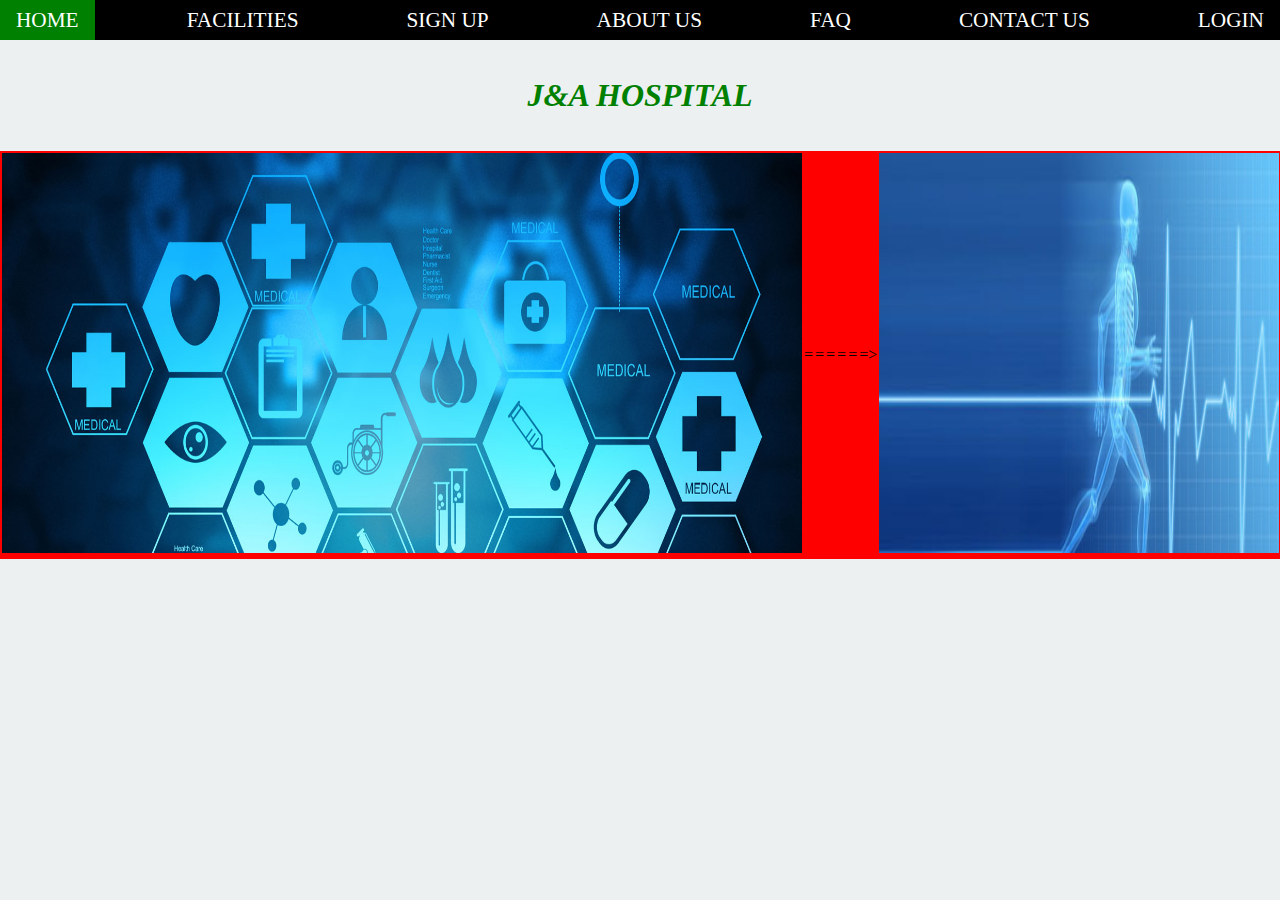
<file: index.html>
<!DOCTYPE html>
<html lang="en">
<head>
   <meta charset="UTF-8">
   <meta name="viewport" content="width=device-width, initial-scale=1.0">
   <title>Document</title>
   <link rel="stylesheet" href="addon/style.css">
</head>
<body>
   <nav>
      <ul>
      <li class='active'><a href='DAShomepage.jsp'>HOME</a></li>
      <li><a href='#'>FACILITIES</a></li>
      <li><a href='#'>SIGN UP</a>
         <ul>
            <li><a href='patientreg.jsp'>PATIENT</a></li>
            <li><a href='docreg.jsp'>DOCTOR</a></li>
            <li><a href='compounder_reg.jsp'>COMPOUNDER</a></li>
         </ul>
      </li>
      <li><a href='aboutus.jsp'>ABOUT US</a></li>
      <li><a href='#'>FAQ</a></li>
      <li><a href='contactus.jsp'>CONTACT US</a></li>
      <li><a href='login.jsp'>LOGIN</a></li>
      </ul>
      </nav>
      <section>
            <div style="z-index:-1;text-align:center">
            <h1 style="color:green"> <i><br>J&A HOSPITAL<br><br></i></h1>
            <div style="background-color:red">
               <table>
                  <tr><td><img src="b1.jpg" height="400" width="800"></td><td>=</td><td>=</td><td>=</td><td>=</td><td>=</td><td>=></td><td><img src="b4.jpg" height="400" width="400"></td></tr>
               </table>
            </div>
      </section>
</body>
</html>
</file>
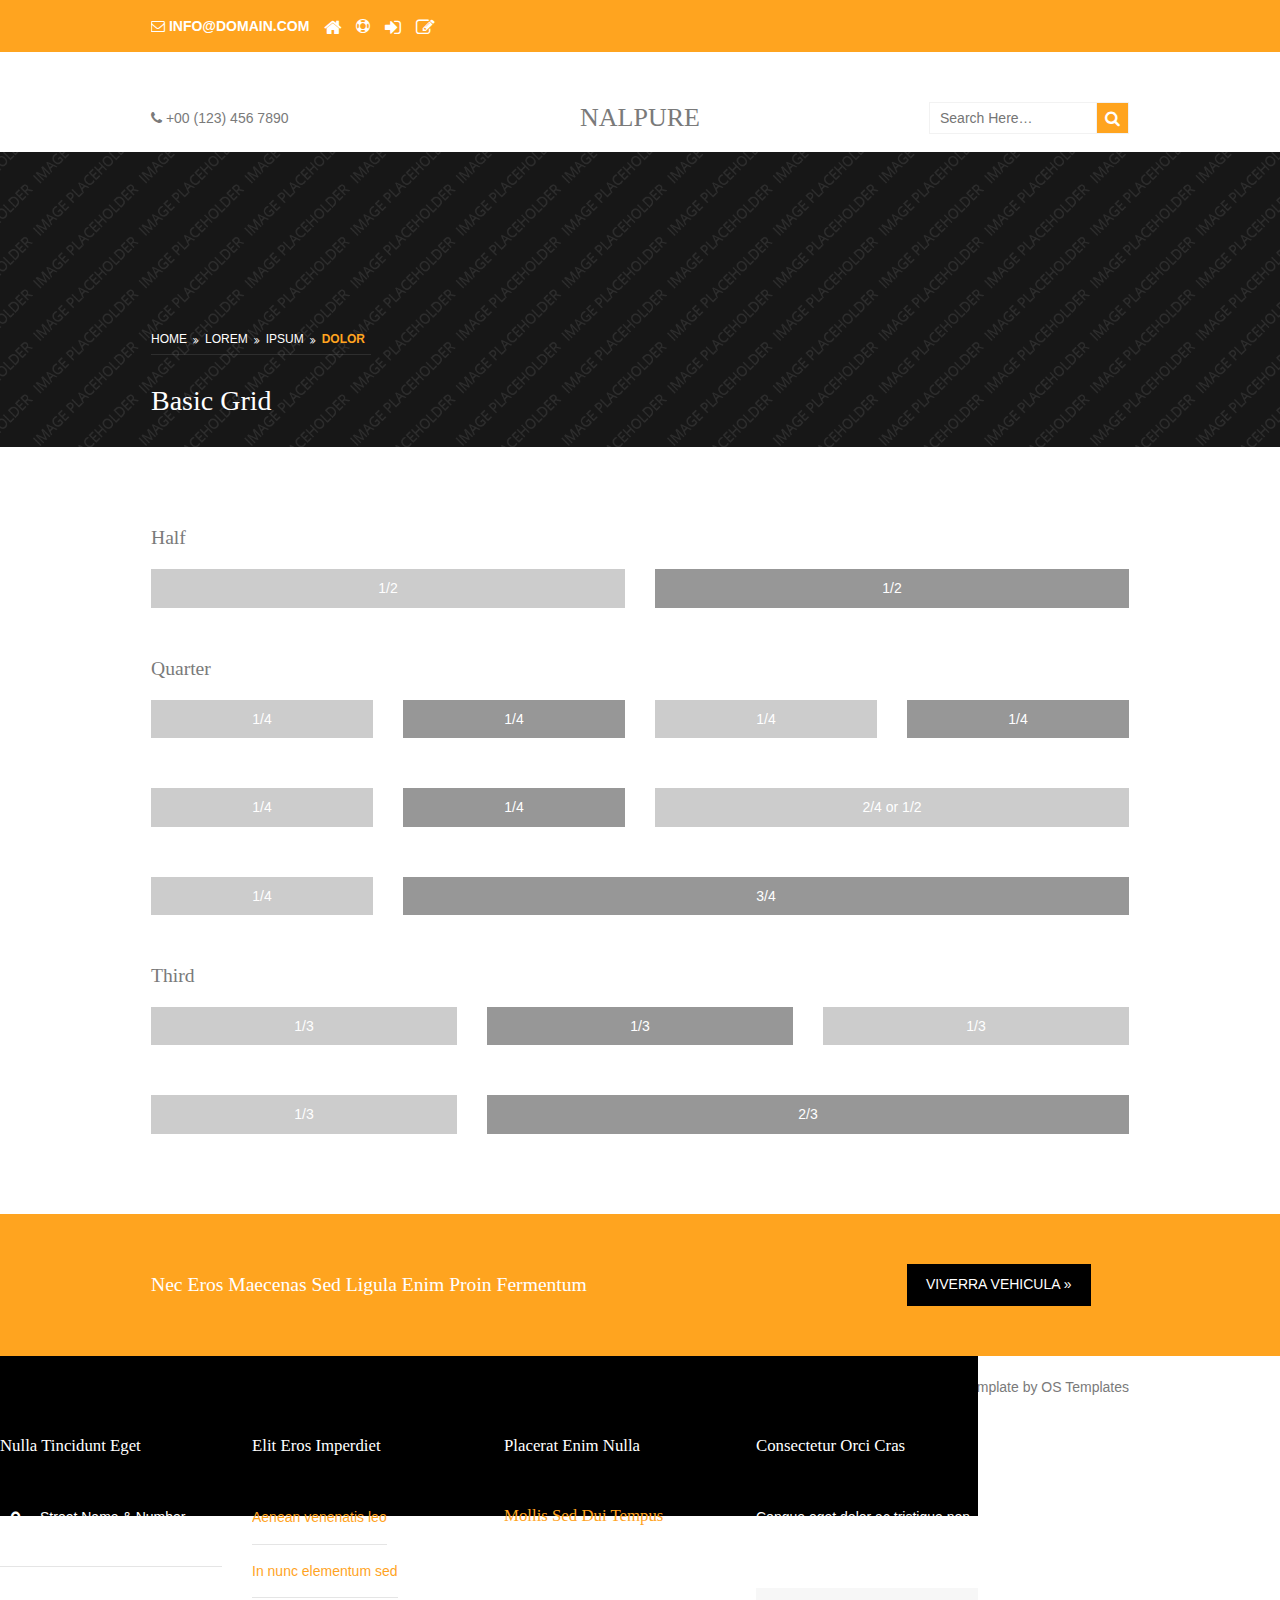
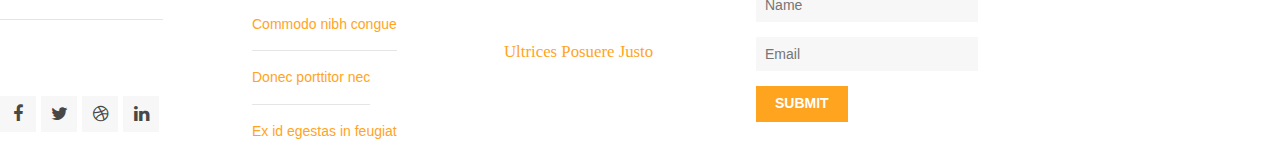
<file: pages/basic-grid.html>
<!DOCTYPE html>
<!--
Template Name: Nalpure
Author: <a href="https://www.os-templates.com/">OS Templates</a>
Author URI: https://www.os-templates.com/
Licence: Free to use under our free template licence terms
Licence URI: https://www.os-templates.com/template-terms
-->
<html lang="">
<!-- To declare your language - read more here: https://www.w3.org/International/questions/qa-html-language-declarations -->
<head>
<title>Nalpure | Pages | Basic Grid</title>
<meta charset="utf-8">
<meta name="viewport" content="width=device-width, initial-scale=1.0, maximum-scale=1.0, user-scalable=no">
<link href="../layout/styles/layout.css" rel="stylesheet" type="text/css" media="all">
<style type="text/css">
/* DEMO ONLY */
.container .demo{text-align:center;}
.container .demo div{padding:8px 0;}
.container .demo div:nth-child(odd){color:#FFFFFF; background:#CCCCCC;}
.container .demo div:nth-child(even){color:#FFFFFF; background:#979797;}
@media screen and (max-width:900px){.container .demo div{margin-bottom:0;}}
/* DEMO ONLY */
</style>
</head>
<body id="top">
<!-- ################################################################################################ -->
<!-- ################################################################################################ -->
<!-- ################################################################################################ -->
<div class="wrapper row0">
  <div id="topbar" class="hoc clear"> 
    <!-- ################################################################################################ -->
    <ul class="nospace">
      <li><i class="fa fa-envelope-o"></i> info@domain.com</li>
      <li><a href="../index.html"><i class="fa fa-lg fa-home"></i></a></li>
      <li><a href="#" title="Help Centre"><i class="fa fa-life-bouy"></i></a></li>
      <li><a href="#" title="Login"><i class="fa fa-lg fa-sign-in"></i></a></li>
      <li><a href="#" title="Sign Up"><i class="fa fa-lg fa-edit"></i></a></li>
    </ul>
    <!-- ################################################################################################ -->
  </div>
</div>
<!-- ################################################################################################ -->
<!-- ################################################################################################ -->
<!-- ################################################################################################ -->
<div class="wrapper row1">
  <header id="header" class="hoc clear">
    <section> 
      <!-- ################################################################################################ -->
      <div><i class="fa fa-phone"></i> +00 (123) 456 7890</div>
      <div>
        <h1 id="logo"><a href="../index.html">Nalpure</a></h1>
      </div>
      <div>
        <form class="clear" method="post" action="#">
          <fieldset>
            <legend>Search:</legend>
            <input type="search" value="" placeholder="Search Here&hellip;">
            <button class="fa fa-search" type="submit" title="Search"><em>Search</em></button>
          </fieldset>
        </form>
      </div>
      <!-- ################################################################################################ -->
    </section>
    <nav id="mainav"> 
      <!-- ################################################################################################ -->
      <ul class="clear">
        <li><a href="../index.html">Home</a></li>
        <li class="active"><a class="drop" href="#">Pages</a>
          <ul>
            <li><a href="gallery.html">Gallery</a></li>
            <li><a href="full-width.html">Full Width</a></li>
            <li><a href="sidebar-left.html">Sidebar Left</a></li>
            <li><a href="sidebar-right.html">Sidebar Right</a></li>
            <li class="active"><a href="basic-grid.html">Basic Grid</a></li>
          </ul>
        </li>
        <li><a class="drop" href="#">Dropdown</a>
          <ul>
            <li><a href="#">Level 2</a></li>
            <li><a class="drop" href="#">Level 2 + Drop</a>
              <ul>
                <li><a href="#">Level 3</a></li>
                <li><a href="#">Level 3</a></li>
                <li><a href="#">Level 3</a></li>
              </ul>
            </li>
            <li><a href="#">Level 2</a></li>
          </ul>
        </li>
        <li><a href="#">Link Text</a></li>
        <li><a href="#">Link Text</a></li>
        <li><a href="#">Link Text</a></li>
        <li><a href="#">Long Link Text</a></li>
      </ul>
      <!-- ################################################################################################ -->
    </nav>
  </header>
</div>
<!-- ################################################################################################ -->
<!-- ################################################################################################ -->
<!-- ################################################################################################ -->
<div class="bgded overlay" style="background-image:url('../images/demo/backgrounds/01.png');">
  <section id="breadcrumb" class="hoc clear"> 
    <!-- ################################################################################################ -->
    <ul>
      <li><a href="#">Home</a></li>
      <li><a href="#">Lorem</a></li>
      <li><a href="#">Ipsum</a></li>
      <li><a href="#">Dolor</a></li>
    </ul>
    <!-- ################################################################################################ -->
    <h6 class="heading">Basic Grid</h6>
    <!-- ################################################################################################ -->
  </section>
</div>
<!-- ################################################################################################ -->
<!-- ################################################################################################ -->
<!-- ################################################################################################ -->
<div class="wrapper row3">
  <main class="hoc container clear"> 
    <!-- main body -->
    <!-- ################################################################################################ -->
    <div class="content"> 
      <!-- ################################################################################################ -->
      <h2>Half</h2>
      <!-- ################################################################################################ -->
      <div class="group btmspace-50 demo">
        <div class="one_half first">1/2</div>
        <div class="one_half">1/2</div>
      </div>
      <!-- ################################################################################################ -->
      <h2>Quarter</h2>
      <!-- ################################################################################################ -->
      <div class="group btmspace-50 demo">
        <div class="one_quarter first">1/4</div>
        <div class="one_quarter">1/4</div>
        <div class="one_quarter">1/4</div>
        <div class="one_quarter">1/4</div>
      </div>
      <div class="group btmspace-50 demo">
        <div class="one_quarter first">1/4</div>
        <div class="one_quarter">1/4</div>
        <div class="two_quarter">2/4 or 1/2</div>
      </div>
      <div class="group btmspace-50 demo">
        <div class="one_quarter first">1/4</div>
        <div class="three_quarter">3/4</div>
      </div>
      <!-- ################################################################################################ -->
      <h2>Third</h2>
      <!-- ################################################################################################ -->
      <div class="group btmspace-50 demo">
        <div class="one_third first">1/3</div>
        <div class="one_third">1/3</div>
        <div class="one_third">1/3</div>
      </div>
      <div class="group demo">
        <div class="one_third first">1/3</div>
        <div class="two_third">2/3</div>
      </div>
      <!-- ################################################################################################ -->
    </div>
    <!-- ################################################################################################ -->
    <!-- / main body -->
    <div class="clear"></div>
  </main>
</div>
<!-- ################################################################################################ -->
<!-- ################################################################################################ -->
<!-- ################################################################################################ -->
<div class="wrapper coloured">
  <article class="hoc cta clear"> 
    <!-- ################################################################################################ -->
    <h6 class="three_quarter first">Nec eros maecenas sed ligula enim proin fermentum</h6>
    <footer class="one_quarter"><a class="btn" href="#">Viverra vehicula &raquo;</a></footer>
    <!-- ################################################################################################ -->
  </article>
</div>
<!-- ################################################################################################ -->
<!-- ################################################################################################ -->
<!-- ################################################################################################ -->
<div class="wrapper row4">
  <footer id="footer" class="hoc clear"> 
    <!-- ################################################################################################ -->
    <div class="one_quarter first">
      <h6 class="heading">Nulla tincidunt eget</h6>
      <ul class="nospace btmspace-30 linklist contact">
        <li><i class="fa fa-map-marker"></i>
          <address>
          Street Name &amp; Number, Town, Postcode/Zip
          </address>
        </li>
        <li><i class="fa fa-phone"></i> +00 (123) 456 7890</li>
        <li><i class="fa fa-envelope-o"></i> info@domain.com</li>
      </ul>
      <ul class="faico clear">
        <li><a class="faicon-facebook" href="#"><i class="fa fa-facebook"></i></a></li>
        <li><a class="faicon-twitter" href="#"><i class="fa fa-twitter"></i></a></li>
        <li><a class="faicon-dribble" href="#"><i class="fa fa-dribbble"></i></a></li>
        <li><a class="faicon-linkedin" href="#"><i class="fa fa-linkedin"></i></a></li>
      </ul>
    </div>
    <div class="one_quarter">
      <h6 class="heading">Elit eros imperdiet</h6>
      <ul class="nospace linklist">
        <li><a href="#">Aenean venenatis leo</a></li>
        <li><a href="#">In nunc elementum sed</a></li>
        <li><a href="#">Commodo nibh congue</a></li>
        <li><a href="#">Donec porttitor nec</a></li>
        <li><a href="#">Ex id egestas in feugiat</a></li>
      </ul>
    </div>
    <div class="one_quarter">
      <h6 class="heading">Placerat enim nulla</h6>
      <article class="btmspace-30">
        <h6 class="nospace font-x1"><a href="#">Mollis sed dui tempus</a></h6>
        <time class="smallfont" datetime="2045-04-06">Friday, 6<sup>th</sup> April 2045</time>
        <p>Fusce sodales hendrerit neque dictum porttitor curabitur&hellip;</p>
      </article>
      <article>
        <h6 class="nospace font-x1"><a href="#">Ultrices posuere justo</a></h6>
        <time class="smallfont" datetime="2045-04-05">Thursday, 5<sup>th</sup> April 2045</time>
        <p>Id tincidunt tellus consequat volutpat ut finibus libero&hellip;</p>
      </article>
    </div>
    <div class="one_quarter">
      <h6 class="heading">Consectetur orci cras</h6>
      <p class="nospace btmspace-15">Congue eget dolor ac tristique non sapien vulputate ornare enim eu egestas ipsum.</p>
      <form method="post" action="#">
        <fieldset>
          <legend>Newsletter:</legend>
          <input class="btmspace-15" type="text" value="" placeholder="Name">
          <input class="btmspace-15" type="text" value="" placeholder="Email">
          <button type="submit" value="submit">Submit</button>
        </fieldset>
      </form>
    </div>
    <!-- ################################################################################################ -->
  </footer>
</div>
<!-- ################################################################################################ -->
<!-- ################################################################################################ -->
<!-- ################################################################################################ -->
<div class="wrapper row5">
  <div id="copyright" class="hoc clear"> 
    <!-- ################################################################################################ -->
    <p class="fl_left">Copyright &copy; 2018 - All Rights Reserved - <a href="#">Domain Name</a></p>
    <p class="fl_right">Template by <a target="_blank" href="https://www.os-templates.com/" title="Free Website Templates">OS Templates</a></p>
    <!-- ################################################################################################ -->
  </div>
</div>
<!-- ################################################################################################ -->
<!-- ################################################################################################ -->
<!-- ################################################################################################ -->
<a id="backtotop" href="#top"><i class="fa fa-chevron-up"></i></a>
<!-- JAVASCRIPTS -->
<script src="../layout/scripts/jquery.min.js"></script>
<script src="../layout/scripts/jquery.backtotop.js"></script>
<script src="../layout/scripts/jquery.mobilemenu.js"></script>
</body>
</html>
</file>
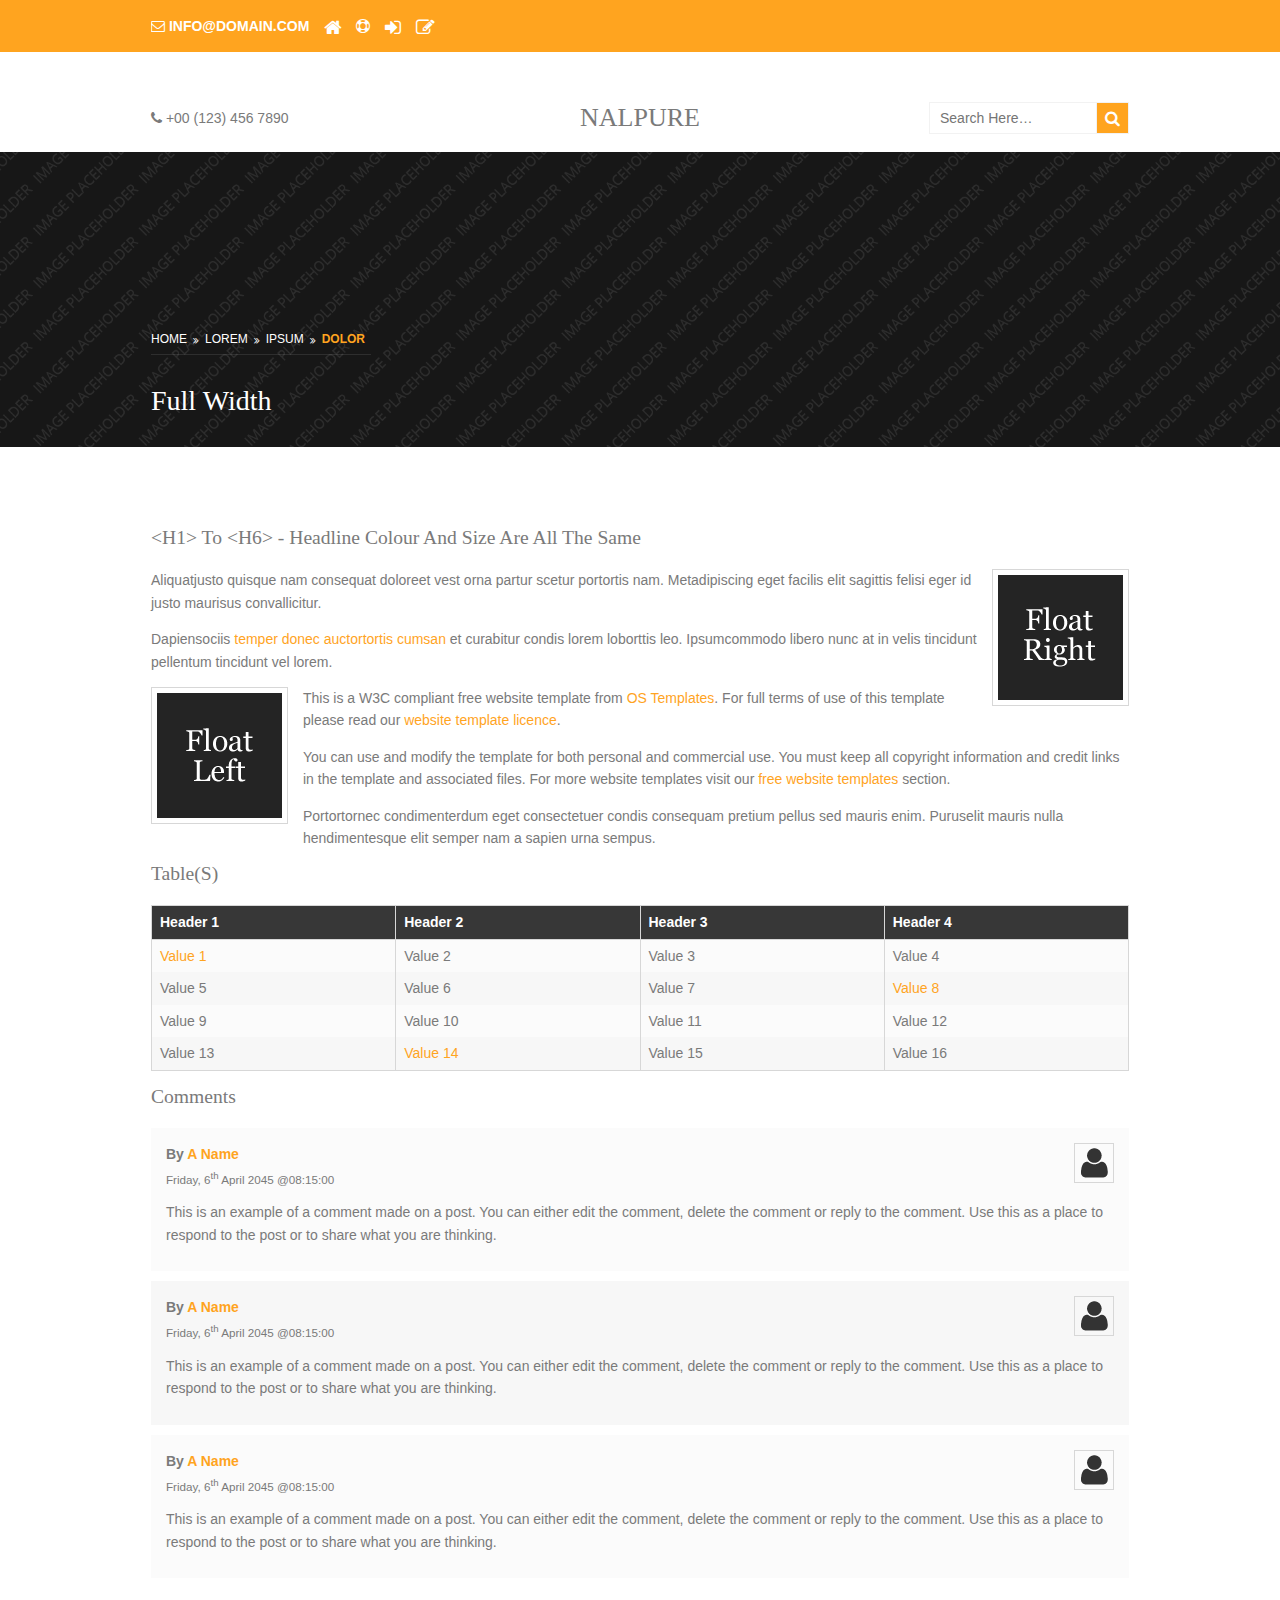
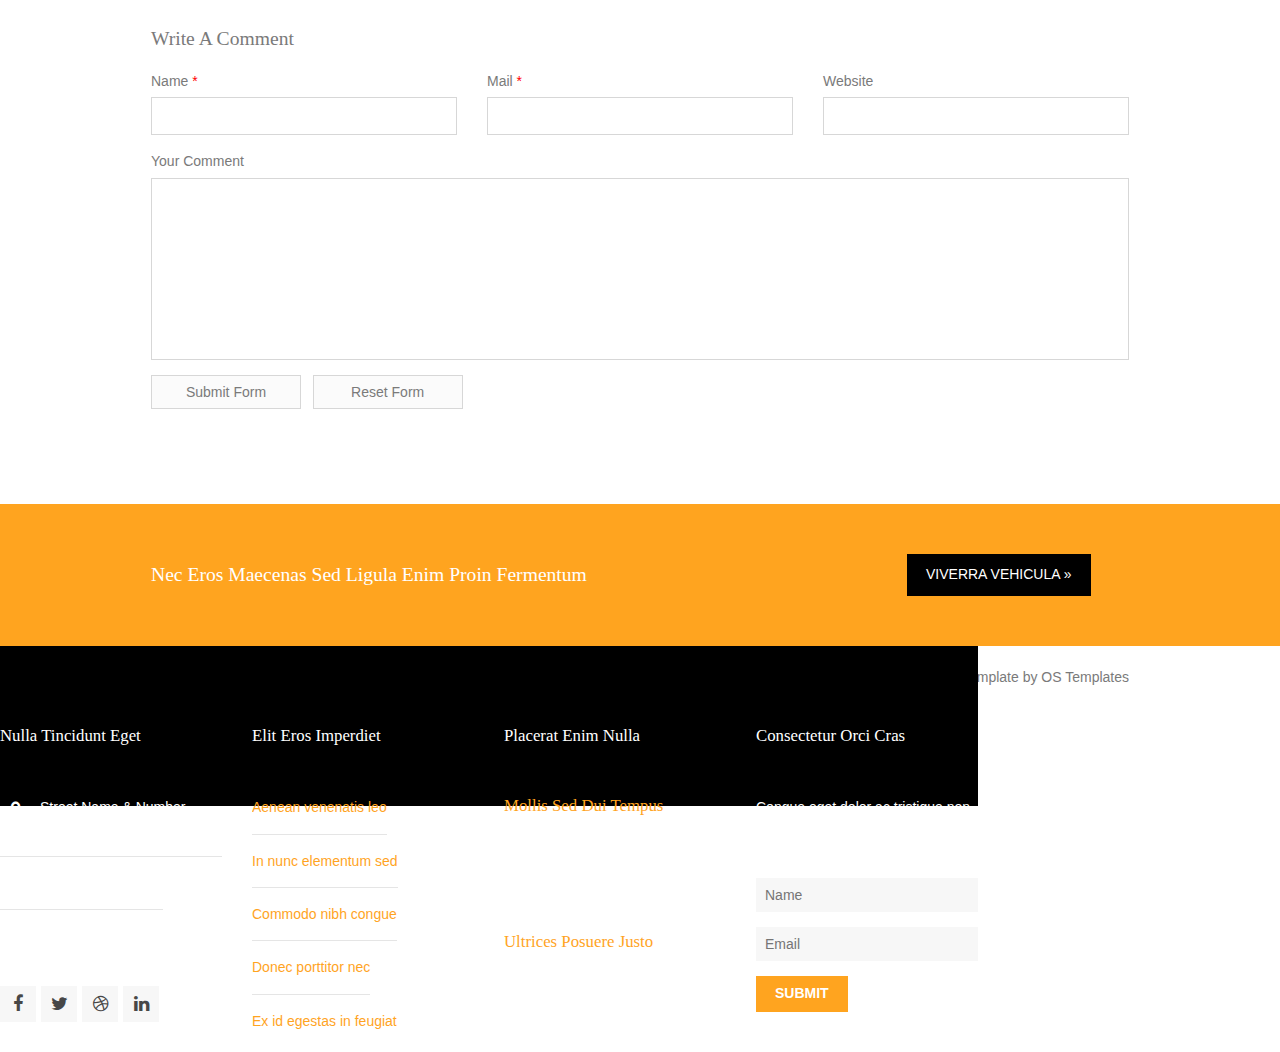
<file: pages/full-width.html>
<!DOCTYPE html>
<!--
Template Name: Nalpure
Author: <a href="https://www.os-templates.com/">OS Templates</a>
Author URI: https://www.os-templates.com/
Licence: Free to use under our free template licence terms
Licence URI: https://www.os-templates.com/template-terms
-->
<html lang="">
<!-- To declare your language - read more here: https://www.w3.org/International/questions/qa-html-language-declarations -->
<head>
<title>Nalpure | Pages | Full Width</title>
<meta charset="utf-8">
<meta name="viewport" content="width=device-width, initial-scale=1.0, maximum-scale=1.0, user-scalable=no">
<link href="../layout/styles/layout.css" rel="stylesheet" type="text/css" media="all">
</head>
<body id="top">
<!-- ################################################################################################ -->
<!-- ################################################################################################ -->
<!-- ################################################################################################ -->
<div class="wrapper row0">
  <div id="topbar" class="hoc clear"> 
    <!-- ################################################################################################ -->
    <ul class="nospace">
      <li><i class="fa fa-envelope-o"></i> info@domain.com</li>
      <li><a href="../index.html"><i class="fa fa-lg fa-home"></i></a></li>
      <li><a href="#" title="Help Centre"><i class="fa fa-life-bouy"></i></a></li>
      <li><a href="#" title="Login"><i class="fa fa-lg fa-sign-in"></i></a></li>
      <li><a href="#" title="Sign Up"><i class="fa fa-lg fa-edit"></i></a></li>
    </ul>
    <!-- ################################################################################################ -->
  </div>
</div>
<!-- ################################################################################################ -->
<!-- ################################################################################################ -->
<!-- ################################################################################################ -->
<div class="wrapper row1">
  <header id="header" class="hoc clear">
    <section> 
      <!-- ################################################################################################ -->
      <div><i class="fa fa-phone"></i> +00 (123) 456 7890</div>
      <div>
        <h1 id="logo"><a href="../index.html">Nalpure</a></h1>
      </div>
      <div>
        <form class="clear" method="post" action="#">
          <fieldset>
            <legend>Search:</legend>
            <input type="search" value="" placeholder="Search Here&hellip;">
            <button class="fa fa-search" type="submit" title="Search"><em>Search</em></button>
          </fieldset>
        </form>
      </div>
      <!-- ################################################################################################ -->
    </section>
    <nav id="mainav"> 
      <!-- ################################################################################################ -->
      <ul class="clear">
        <li><a href="../index.html">Home</a></li>
        <li class="active"><a class="drop" href="#">Pages</a>
          <ul>
            <li><a href="gallery.html">Gallery</a></li>
            <li class="active"><a href="full-width.html">Full Width</a></li>
            <li><a href="sidebar-left.html">Sidebar Left</a></li>
            <li><a href="sidebar-right.html">Sidebar Right</a></li>
            <li><a href="basic-grid.html">Basic Grid</a></li>
          </ul>
        </li>
        <li><a class="drop" href="#">Dropdown</a>
          <ul>
            <li><a href="#">Level 2</a></li>
            <li><a class="drop" href="#">Level 2 + Drop</a>
              <ul>
                <li><a href="#">Level 3</a></li>
                <li><a href="#">Level 3</a></li>
                <li><a href="#">Level 3</a></li>
              </ul>
            </li>
            <li><a href="#">Level 2</a></li>
          </ul>
        </li>
        <li><a href="#">Link Text</a></li>
        <li><a href="#">Link Text</a></li>
        <li><a href="#">Link Text</a></li>
        <li><a href="#">Long Link Text</a></li>
      </ul>
      <!-- ################################################################################################ -->
    </nav>
  </header>
</div>
<!-- ################################################################################################ -->
<!-- ################################################################################################ -->
<!-- ################################################################################################ -->
<div class="bgded overlay" style="background-image:url('../images/demo/backgrounds/01.png');">
  <section id="breadcrumb" class="hoc clear"> 
    <!-- ################################################################################################ -->
    <ul>
      <li><a href="#">Home</a></li>
      <li><a href="#">Lorem</a></li>
      <li><a href="#">Ipsum</a></li>
      <li><a href="#">Dolor</a></li>
    </ul>
    <!-- ################################################################################################ -->
    <h6 class="heading">Full Width</h6>
    <!-- ################################################################################################ -->
  </section>
</div>
<!-- ################################################################################################ -->
<!-- ################################################################################################ -->
<!-- ################################################################################################ -->
<div class="wrapper row3">
  <main class="hoc container clear"> 
    <!-- main body -->
    <!-- ################################################################################################ -->
    <div class="content"> 
      <!-- ################################################################################################ -->
      <h1>&lt;h1&gt; to &lt;h6&gt; - Headline Colour and Size Are All The Same</h1>
      <img class="imgr borderedbox inspace-5" src="../images/demo/imgr.gif" alt="">
      <p>Aliquatjusto quisque nam consequat doloreet vest orna partur scetur portortis nam. Metadipiscing eget facilis elit sagittis felisi eger id justo maurisus convallicitur.</p>
      <p>Dapiensociis <a href="#">temper donec auctortortis cumsan</a> et curabitur condis lorem loborttis leo. Ipsumcommodo libero nunc at in velis tincidunt pellentum tincidunt vel lorem.</p>
      <img class="imgl borderedbox inspace-5" src="../images/demo/imgl.gif" alt="">
      <p>This is a W3C compliant free website template from <a href="https://www.os-templates.com/" title="Free Website Templates">OS Templates</a>. For full terms of use of this template please read our <a href="https://www.os-templates.com/template-terms">website template licence</a>.</p>
      <p>You can use and modify the template for both personal and commercial use. You must keep all copyright information and credit links in the template and associated files. For more website templates visit our <a href="https://www.os-templates.com/">free website templates</a> section.</p>
      <p>Portortornec condimenterdum eget consectetuer condis consequam pretium pellus sed mauris enim. Puruselit mauris nulla hendimentesque elit semper nam a sapien urna sempus.</p>
      <h1>Table(s)</h1>
      <div class="scrollable">
        <table>
          <thead>
            <tr>
              <th>Header 1</th>
              <th>Header 2</th>
              <th>Header 3</th>
              <th>Header 4</th>
            </tr>
          </thead>
          <tbody>
            <tr>
              <td><a href="#">Value 1</a></td>
              <td>Value 2</td>
              <td>Value 3</td>
              <td>Value 4</td>
            </tr>
            <tr>
              <td>Value 5</td>
              <td>Value 6</td>
              <td>Value 7</td>
              <td><a href="#">Value 8</a></td>
            </tr>
            <tr>
              <td>Value 9</td>
              <td>Value 10</td>
              <td>Value 11</td>
              <td>Value 12</td>
            </tr>
            <tr>
              <td>Value 13</td>
              <td><a href="#">Value 14</a></td>
              <td>Value 15</td>
              <td>Value 16</td>
            </tr>
          </tbody>
        </table>
      </div>
      <div id="comments">
        <h2>Comments</h2>
        <ul>
          <li>
            <article>
              <header>
                <figure class="avatar"><img src="../images/demo/avatar.png" alt=""></figure>
                <address>
                By <a href="#">A Name</a>
                </address>
                <time datetime="2045-04-06T08:15+00:00">Friday, 6<sup>th</sup> April 2045 @08:15:00</time>
              </header>
              <div class="comcont">
                <p>This is an example of a comment made on a post. You can either edit the comment, delete the comment or reply to the comment. Use this as a place to respond to the post or to share what you are thinking.</p>
              </div>
            </article>
          </li>
          <li>
            <article>
              <header>
                <figure class="avatar"><img src="../images/demo/avatar.png" alt=""></figure>
                <address>
                By <a href="#">A Name</a>
                </address>
                <time datetime="2045-04-06T08:15+00:00">Friday, 6<sup>th</sup> April 2045 @08:15:00</time>
              </header>
              <div class="comcont">
                <p>This is an example of a comment made on a post. You can either edit the comment, delete the comment or reply to the comment. Use this as a place to respond to the post or to share what you are thinking.</p>
              </div>
            </article>
          </li>
          <li>
            <article>
              <header>
                <figure class="avatar"><img src="../images/demo/avatar.png" alt=""></figure>
                <address>
                By <a href="#">A Name</a>
                </address>
                <time datetime="2045-04-06T08:15+00:00">Friday, 6<sup>th</sup> April 2045 @08:15:00</time>
              </header>
              <div class="comcont">
                <p>This is an example of a comment made on a post. You can either edit the comment, delete the comment or reply to the comment. Use this as a place to respond to the post or to share what you are thinking.</p>
              </div>
            </article>
          </li>
        </ul>
        <h2>Write A Comment</h2>
        <form action="#" method="post">
          <div class="one_third first">
            <label for="name">Name <span>*</span></label>
            <input type="text" name="name" id="name" value="" size="22" required>
          </div>
          <div class="one_third">
            <label for="email">Mail <span>*</span></label>
            <input type="email" name="email" id="email" value="" size="22" required>
          </div>
          <div class="one_third">
            <label for="url">Website</label>
            <input type="url" name="url" id="url" value="" size="22">
          </div>
          <div class="block clear">
            <label for="comment">Your Comment</label>
            <textarea name="comment" id="comment" cols="25" rows="10"></textarea>
          </div>
          <div>
            <input type="submit" name="submit" value="Submit Form">
            &nbsp;
            <input type="reset" name="reset" value="Reset Form">
          </div>
        </form>
      </div>
      <!-- ################################################################################################ -->
    </div>
    <!-- ################################################################################################ -->
    <!-- / main body -->
    <div class="clear"></div>
  </main>
</div>
<!-- ################################################################################################ -->
<!-- ################################################################################################ -->
<!-- ################################################################################################ -->
<div class="wrapper coloured">
  <article class="hoc cta clear"> 
    <!-- ################################################################################################ -->
    <h6 class="three_quarter first">Nec eros maecenas sed ligula enim proin fermentum</h6>
    <footer class="one_quarter"><a class="btn" href="#">Viverra vehicula &raquo;</a></footer>
    <!-- ################################################################################################ -->
  </article>
</div>
<!-- ################################################################################################ -->
<!-- ################################################################################################ -->
<!-- ################################################################################################ -->
<div class="wrapper row4">
  <footer id="footer" class="hoc clear"> 
    <!-- ################################################################################################ -->
    <div class="one_quarter first">
      <h6 class="heading">Nulla tincidunt eget</h6>
      <ul class="nospace btmspace-30 linklist contact">
        <li><i class="fa fa-map-marker"></i>
          <address>
          Street Name &amp; Number, Town, Postcode/Zip
          </address>
        </li>
        <li><i class="fa fa-phone"></i> +00 (123) 456 7890</li>
        <li><i class="fa fa-envelope-o"></i> info@domain.com</li>
      </ul>
      <ul class="faico clear">
        <li><a class="faicon-facebook" href="#"><i class="fa fa-facebook"></i></a></li>
        <li><a class="faicon-twitter" href="#"><i class="fa fa-twitter"></i></a></li>
        <li><a class="faicon-dribble" href="#"><i class="fa fa-dribbble"></i></a></li>
        <li><a class="faicon-linkedin" href="#"><i class="fa fa-linkedin"></i></a></li>
      </ul>
    </div>
    <div class="one_quarter">
      <h6 class="heading">Elit eros imperdiet</h6>
      <ul class="nospace linklist">
        <li><a href="#">Aenean venenatis leo</a></li>
        <li><a href="#">In nunc elementum sed</a></li>
        <li><a href="#">Commodo nibh congue</a></li>
        <li><a href="#">Donec porttitor nec</a></li>
        <li><a href="#">Ex id egestas in feugiat</a></li>
      </ul>
    </div>
    <div class="one_quarter">
      <h6 class="heading">Placerat enim nulla</h6>
      <article class="btmspace-30">
        <h6 class="nospace font-x1"><a href="#">Mollis sed dui tempus</a></h6>
        <time class="smallfont" datetime="2045-04-06">Friday, 6<sup>th</sup> April 2045</time>
        <p>Fusce sodales hendrerit neque dictum porttitor curabitur&hellip;</p>
      </article>
      <article>
        <h6 class="nospace font-x1"><a href="#">Ultrices posuere justo</a></h6>
        <time class="smallfont" datetime="2045-04-05">Thursday, 5<sup>th</sup> April 2045</time>
        <p>Id tincidunt tellus consequat volutpat ut finibus libero&hellip;</p>
      </article>
    </div>
    <div class="one_quarter">
      <h6 class="heading">Consectetur orci cras</h6>
      <p class="nospace btmspace-15">Congue eget dolor ac tristique non sapien vulputate ornare enim eu egestas ipsum.</p>
      <form method="post" action="#">
        <fieldset>
          <legend>Newsletter:</legend>
          <input class="btmspace-15" type="text" value="" placeholder="Name">
          <input class="btmspace-15" type="text" value="" placeholder="Email">
          <button type="submit" value="submit">Submit</button>
        </fieldset>
      </form>
    </div>
    <!-- ################################################################################################ -->
  </footer>
</div>
<!-- ################################################################################################ -->
<!-- ################################################################################################ -->
<!-- ################################################################################################ -->
<div class="wrapper row5">
  <div id="copyright" class="hoc clear"> 
    <!-- ################################################################################################ -->
    <p class="fl_left">Copyright &copy; 2018 - All Rights Reserved - <a href="#">Domain Name</a></p>
    <p class="fl_right">Template by <a target="_blank" href="https://www.os-templates.com/" title="Free Website Templates">OS Templates</a></p>
    <!-- ################################################################################################ -->
  </div>
</div>
<!-- ################################################################################################ -->
<!-- ################################################################################################ -->
<!-- ################################################################################################ -->
<a id="backtotop" href="#top"><i class="fa fa-chevron-up"></i></a>
<!-- JAVASCRIPTS -->
<script src="../layout/scripts/jquery.min.js"></script>
<script src="../layout/scripts/jquery.backtotop.js"></script>
<script src="../layout/scripts/jquery.mobilemenu.js"></script>
</body>
</html>
</file>
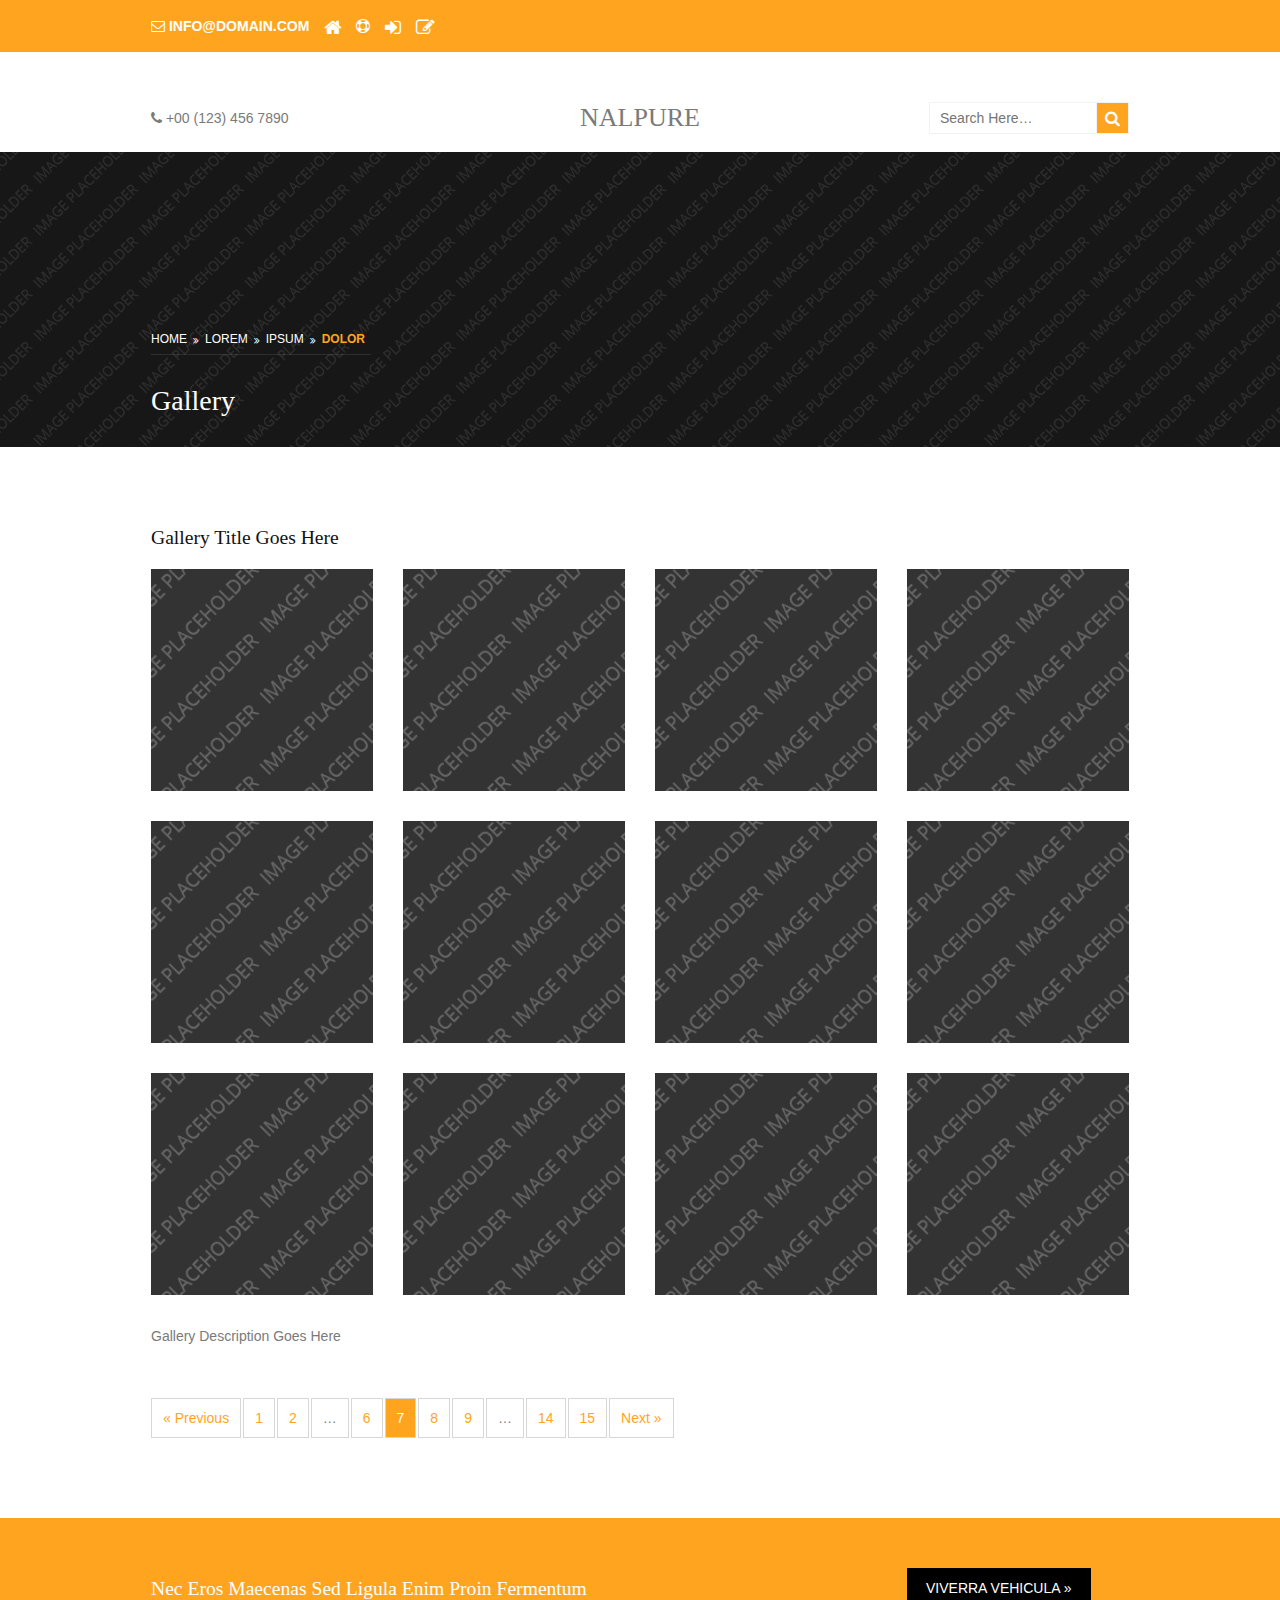
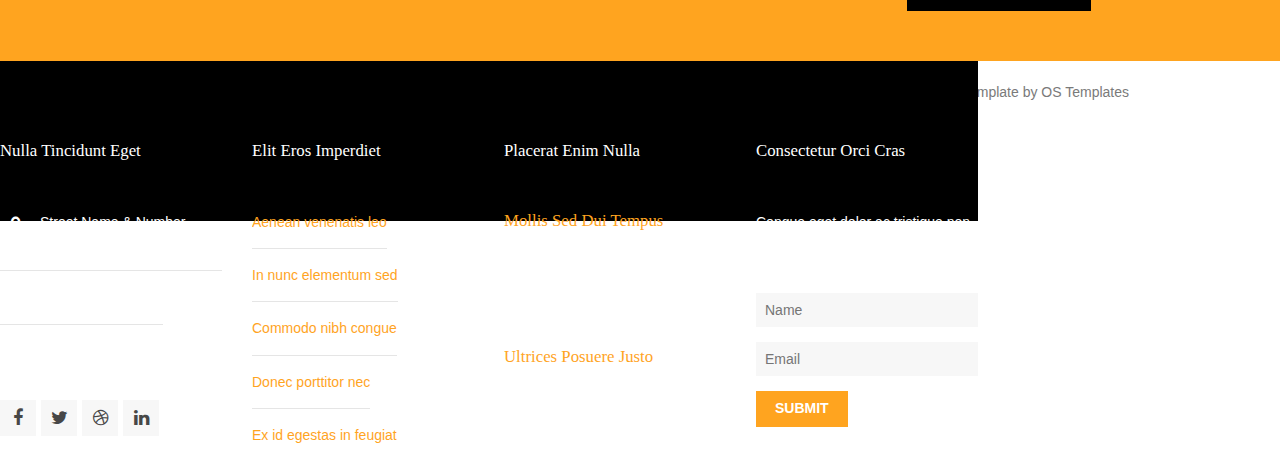
<file: pages/gallery.html>
<!DOCTYPE html>
<!--
Template Name: Nalpure
Author: <a href="https://www.os-templates.com/">OS Templates</a>
Author URI: https://www.os-templates.com/
Licence: Free to use under our free template licence terms
Licence URI: https://www.os-templates.com/template-terms
-->
<html lang="">
<!-- To declare your language - read more here: https://www.w3.org/International/questions/qa-html-language-declarations -->
<head>
<title>Nalpure | Pages | Gallery</title>
<meta charset="utf-8">
<meta name="viewport" content="width=device-width, initial-scale=1.0, maximum-scale=1.0, user-scalable=no">
<link href="../layout/styles/layout.css" rel="stylesheet" type="text/css" media="all">
</head>
<body id="top">
<!-- ################################################################################################ -->
<!-- ################################################################################################ -->
<!-- ################################################################################################ -->
<div class="wrapper row0">
  <div id="topbar" class="hoc clear"> 
    <!-- ################################################################################################ -->
    <ul class="nospace">
      <li><i class="fa fa-envelope-o"></i> info@domain.com</li>
      <li><a href="../index.html"><i class="fa fa-lg fa-home"></i></a></li>
      <li><a href="#" title="Help Centre"><i class="fa fa-life-bouy"></i></a></li>
      <li><a href="#" title="Login"><i class="fa fa-lg fa-sign-in"></i></a></li>
      <li><a href="#" title="Sign Up"><i class="fa fa-lg fa-edit"></i></a></li>
    </ul>
    <!-- ################################################################################################ -->
  </div>
</div>
<!-- ################################################################################################ -->
<!-- ################################################################################################ -->
<!-- ################################################################################################ -->
<div class="wrapper row1">
  <header id="header" class="hoc clear">
    <section> 
      <!-- ################################################################################################ -->
      <div><i class="fa fa-phone"></i> +00 (123) 456 7890</div>
      <div>
        <h1 id="logo"><a href="../index.html">Nalpure</a></h1>
      </div>
      <div>
        <form class="clear" method="post" action="#">
          <fieldset>
            <legend>Search:</legend>
            <input type="search" value="" placeholder="Search Here&hellip;">
            <button class="fa fa-search" type="submit" title="Search"><em>Search</em></button>
          </fieldset>
        </form>
      </div>
      <!-- ################################################################################################ -->
    </section>
    <nav id="mainav"> 
      <!-- ################################################################################################ -->
      <ul class="clear">
        <li><a href="../index.html">Home</a></li>
        <li class="active"><a class="drop" href="#">Pages</a>
          <ul>
            <li class="active"><a href="gallery.html">Gallery</a></li>
            <li><a href="full-width.html">Full Width</a></li>
            <li><a href="sidebar-left.html">Sidebar Left</a></li>
            <li><a href="sidebar-right.html">Sidebar Right</a></li>
            <li><a href="basic-grid.html">Basic Grid</a></li>
          </ul>
        </li>
        <li><a class="drop" href="#">Dropdown</a>
          <ul>
            <li><a href="#">Level 2</a></li>
            <li><a class="drop" href="#">Level 2 + Drop</a>
              <ul>
                <li><a href="#">Level 3</a></li>
                <li><a href="#">Level 3</a></li>
                <li><a href="#">Level 3</a></li>
              </ul>
            </li>
            <li><a href="#">Level 2</a></li>
          </ul>
        </li>
        <li><a href="#">Link Text</a></li>
        <li><a href="#">Link Text</a></li>
        <li><a href="#">Link Text</a></li>
        <li><a href="#">Long Link Text</a></li>
      </ul>
      <!-- ################################################################################################ -->
    </nav>
  </header>
</div>
<!-- ################################################################################################ -->
<!-- ################################################################################################ -->
<!-- ################################################################################################ -->
<div class="bgded overlay" style="background-image:url('../images/demo/backgrounds/01.png');">
  <section id="breadcrumb" class="hoc clear"> 
    <!-- ################################################################################################ -->
    <ul>
      <li><a href="#">Home</a></li>
      <li><a href="#">Lorem</a></li>
      <li><a href="#">Ipsum</a></li>
      <li><a href="#">Dolor</a></li>
    </ul>
    <!-- ################################################################################################ -->
    <h6 class="heading">Gallery</h6>
    <!-- ################################################################################################ -->
  </section>
</div>
<!-- ################################################################################################ -->
<!-- ################################################################################################ -->
<!-- ################################################################################################ -->
<div class="wrapper row3">
  <main class="hoc container clear"> 
    <!-- main body -->
    <!-- ################################################################################################ -->
    <div class="content"> 
      <!-- ################################################################################################ -->
      <div id="gallery">
        <figure>
          <header class="heading">Gallery Title Goes Here</header>
          <ul class="nospace clear">
            <li class="one_quarter first"><a href="#"><img src="../images/demo/gallery/01.png" alt=""></a></li>
            <li class="one_quarter"><a href="#"><img src="../images/demo/gallery/01.png" alt=""></a></li>
            <li class="one_quarter"><a href="#"><img src="../images/demo/gallery/01.png" alt=""></a></li>
            <li class="one_quarter"><a href="#"><img src="../images/demo/gallery/01.png" alt=""></a></li>
            <li class="one_quarter first"><a href="#"><img src="../images/demo/gallery/01.png" alt=""></a></li>
            <li class="one_quarter"><a href="#"><img src="../images/demo/gallery/01.png" alt=""></a></li>
            <li class="one_quarter"><a href="#"><img src="../images/demo/gallery/01.png" alt=""></a></li>
            <li class="one_quarter"><a href="#"><img src="../images/demo/gallery/01.png" alt=""></a></li>
            <li class="one_quarter first"><a href="#"><img src="../images/demo/gallery/01.png" alt=""></a></li>
            <li class="one_quarter"><a href="#"><img src="../images/demo/gallery/01.png" alt=""></a></li>
            <li class="one_quarter"><a href="#"><img src="../images/demo/gallery/01.png" alt=""></a></li>
            <li class="one_quarter"><a href="#"><img src="../images/demo/gallery/01.png" alt=""></a></li>
          </ul>
          <figcaption>Gallery Description Goes Here</figcaption>
        </figure>
      </div>
      <!-- ################################################################################################ -->
      <!-- ################################################################################################ -->
      <nav class="pagination">
        <ul>
          <li><a href="#">&laquo; Previous</a></li>
          <li><a href="#">1</a></li>
          <li><a href="#">2</a></li>
          <li><strong>&hellip;</strong></li>
          <li><a href="#">6</a></li>
          <li class="current"><strong>7</strong></li>
          <li><a href="#">8</a></li>
          <li><a href="#">9</a></li>
          <li><strong>&hellip;</strong></li>
          <li><a href="#">14</a></li>
          <li><a href="#">15</a></li>
          <li><a href="#">Next &raquo;</a></li>
        </ul>
      </nav>
      <!-- ################################################################################################ -->
    </div>
    <!-- ################################################################################################ -->
    <!-- / main body -->
    <div class="clear"></div>
  </main>
</div>
<!-- ################################################################################################ -->
<!-- ################################################################################################ -->
<!-- ################################################################################################ -->
<div class="wrapper coloured">
  <article class="hoc cta clear"> 
    <!-- ################################################################################################ -->
    <h6 class="three_quarter first">Nec eros maecenas sed ligula enim proin fermentum</h6>
    <footer class="one_quarter"><a class="btn" href="#">Viverra vehicula &raquo;</a></footer>
    <!-- ################################################################################################ -->
  </article>
</div>
<!-- ################################################################################################ -->
<!-- ################################################################################################ -->
<!-- ################################################################################################ -->
<div class="wrapper row4">
  <footer id="footer" class="hoc clear"> 
    <!-- ################################################################################################ -->
    <div class="one_quarter first">
      <h6 class="heading">Nulla tincidunt eget</h6>
      <ul class="nospace btmspace-30 linklist contact">
        <li><i class="fa fa-map-marker"></i>
          <address>
          Street Name &amp; Number, Town, Postcode/Zip
          </address>
        </li>
        <li><i class="fa fa-phone"></i> +00 (123) 456 7890</li>
        <li><i class="fa fa-envelope-o"></i> info@domain.com</li>
      </ul>
      <ul class="faico clear">
        <li><a class="faicon-facebook" href="#"><i class="fa fa-facebook"></i></a></li>
        <li><a class="faicon-twitter" href="#"><i class="fa fa-twitter"></i></a></li>
        <li><a class="faicon-dribble" href="#"><i class="fa fa-dribbble"></i></a></li>
        <li><a class="faicon-linkedin" href="#"><i class="fa fa-linkedin"></i></a></li>
      </ul>
    </div>
    <div class="one_quarter">
      <h6 class="heading">Elit eros imperdiet</h6>
      <ul class="nospace linklist">
        <li><a href="#">Aenean venenatis leo</a></li>
        <li><a href="#">In nunc elementum sed</a></li>
        <li><a href="#">Commodo nibh congue</a></li>
        <li><a href="#">Donec porttitor nec</a></li>
        <li><a href="#">Ex id egestas in feugiat</a></li>
      </ul>
    </div>
    <div class="one_quarter">
      <h6 class="heading">Placerat enim nulla</h6>
      <article class="btmspace-30">
        <h6 class="nospace font-x1"><a href="#">Mollis sed dui tempus</a></h6>
        <time class="smallfont" datetime="2045-04-06">Friday, 6<sup>th</sup> April 2045</time>
        <p>Fusce sodales hendrerit neque dictum porttitor curabitur&hellip;</p>
      </article>
      <article>
        <h6 class="nospace font-x1"><a href="#">Ultrices posuere justo</a></h6>
        <time class="smallfont" datetime="2045-04-05">Thursday, 5<sup>th</sup> April 2045</time>
        <p>Id tincidunt tellus consequat volutpat ut finibus libero&hellip;</p>
      </article>
    </div>
    <div class="one_quarter">
      <h6 class="heading">Consectetur orci cras</h6>
      <p class="nospace btmspace-15">Congue eget dolor ac tristique non sapien vulputate ornare enim eu egestas ipsum.</p>
      <form method="post" action="#">
        <fieldset>
          <legend>Newsletter:</legend>
          <input class="btmspace-15" type="text" value="" placeholder="Name">
          <input class="btmspace-15" type="text" value="" placeholder="Email">
          <button type="submit" value="submit">Submit</button>
        </fieldset>
      </form>
    </div>
    <!-- ################################################################################################ -->
  </footer>
</div>
<!-- ################################################################################################ -->
<!-- ################################################################################################ -->
<!-- ################################################################################################ -->
<div class="wrapper row5">
  <div id="copyright" class="hoc clear"> 
    <!-- ################################################################################################ -->
    <p class="fl_left">Copyright &copy; 2018 - All Rights Reserved - <a href="#">Domain Name</a></p>
    <p class="fl_right">Template by <a target="_blank" href="https://www.os-templates.com/" title="Free Website Templates">OS Templates</a></p>
    <!-- ################################################################################################ -->
  </div>
</div>
<!-- ################################################################################################ -->
<!-- ################################################################################################ -->
<!-- ################################################################################################ -->
<a id="backtotop" href="#top"><i class="fa fa-chevron-up"></i></a>
<!-- JAVASCRIPTS -->
<script src="../layout/scripts/jquery.min.js"></script>
<script src="../layout/scripts/jquery.backtotop.js"></script>
<script src="../layout/scripts/jquery.mobilemenu.js"></script>
</body>
</html>
</file>
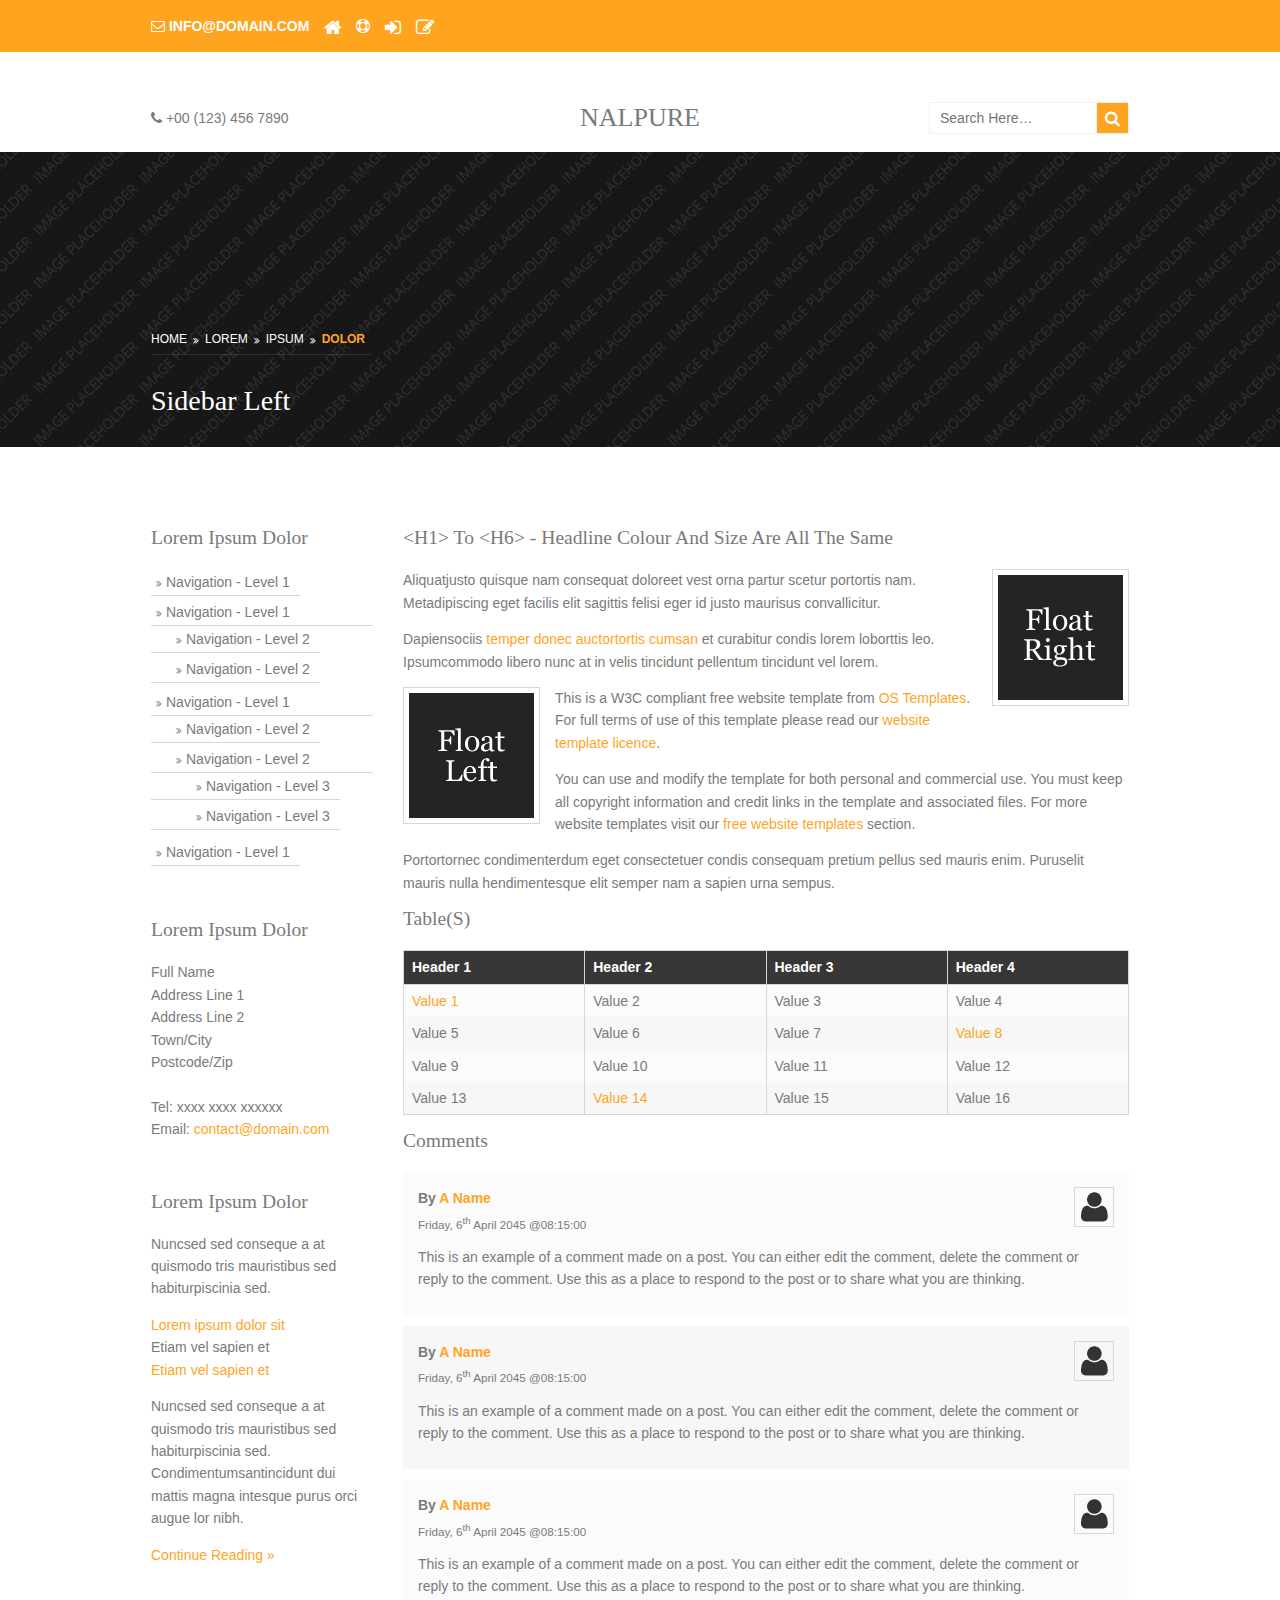
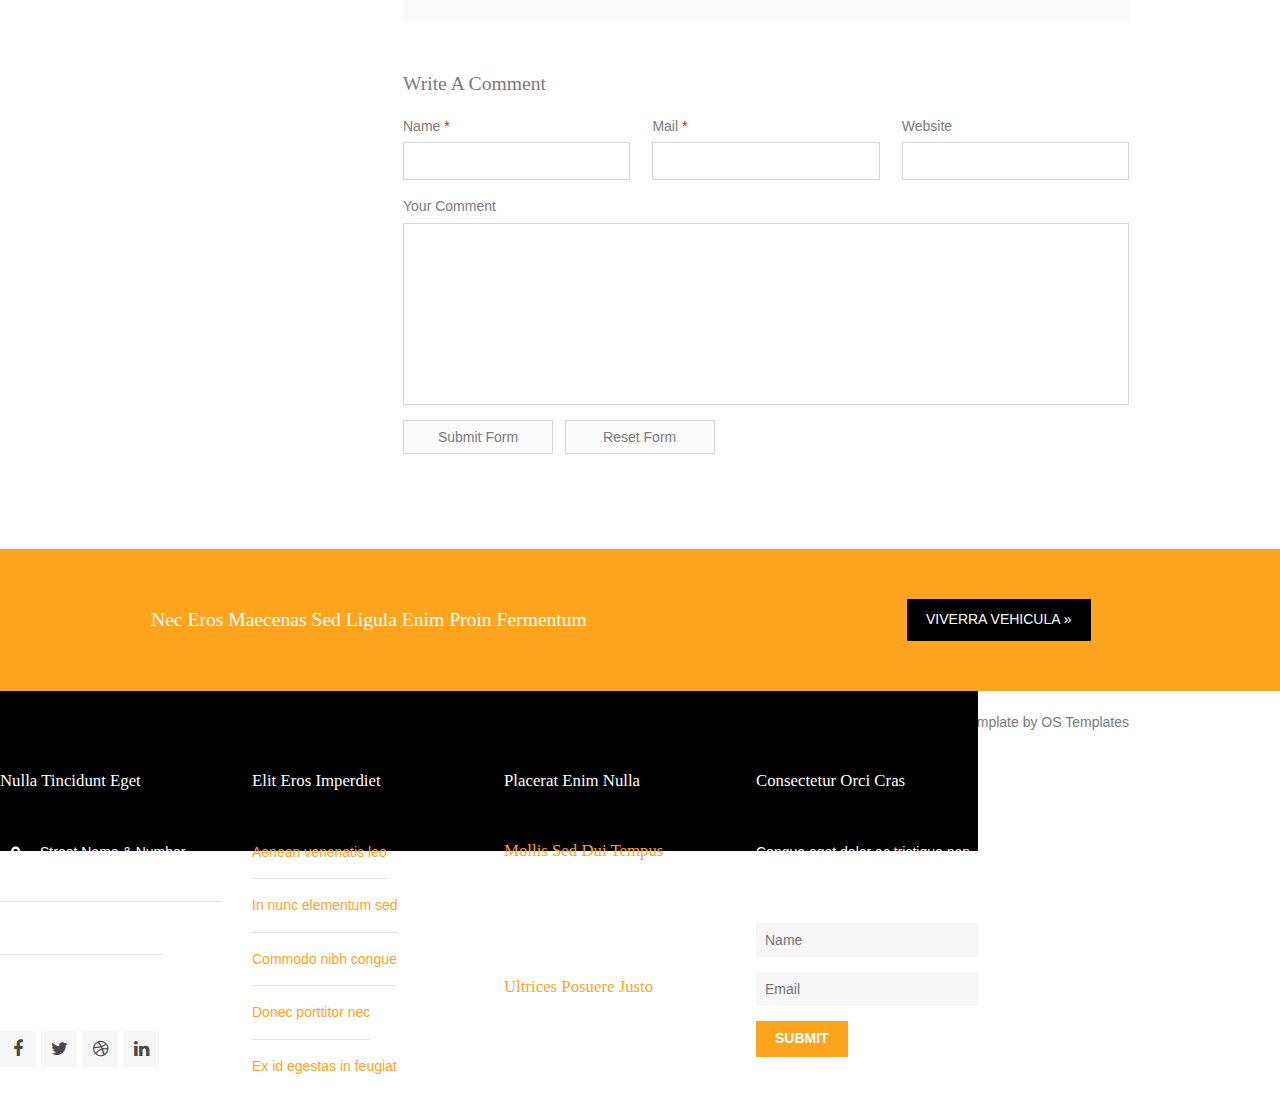
<file: pages/sidebar-left.html>
<!DOCTYPE html>
<!--
Template Name: Nalpure
Author: <a href="https://www.os-templates.com/">OS Templates</a>
Author URI: https://www.os-templates.com/
Licence: Free to use under our free template licence terms
Licence URI: https://www.os-templates.com/template-terms
-->
<html lang="">
<!-- To declare your language - read more here: https://www.w3.org/International/questions/qa-html-language-declarations -->
<head>
<title>Nalpure | Pages | Sidebar Left</title>
<meta charset="utf-8">
<meta name="viewport" content="width=device-width, initial-scale=1.0, maximum-scale=1.0, user-scalable=no">
<link href="../layout/styles/layout.css" rel="stylesheet" type="text/css" media="all">
</head>
<body id="top">
<!-- ################################################################################################ -->
<!-- ################################################################################################ -->
<!-- ################################################################################################ -->
<div class="wrapper row0">
  <div id="topbar" class="hoc clear"> 
    <!-- ################################################################################################ -->
    <ul class="nospace">
      <li><i class="fa fa-envelope-o"></i> info@domain.com</li>
      <li><a href="../index.html"><i class="fa fa-lg fa-home"></i></a></li>
      <li><a href="#" title="Help Centre"><i class="fa fa-life-bouy"></i></a></li>
      <li><a href="#" title="Login"><i class="fa fa-lg fa-sign-in"></i></a></li>
      <li><a href="#" title="Sign Up"><i class="fa fa-lg fa-edit"></i></a></li>
    </ul>
    <!-- ################################################################################################ -->
  </div>
</div>
<!-- ################################################################################################ -->
<!-- ################################################################################################ -->
<!-- ################################################################################################ -->
<div class="wrapper row1">
  <header id="header" class="hoc clear">
    <section> 
      <!-- ################################################################################################ -->
      <div><i class="fa fa-phone"></i> +00 (123) 456 7890</div>
      <div>
        <h1 id="logo"><a href="../index.html">Nalpure</a></h1>
      </div>
      <div>
        <form class="clear" method="post" action="#">
          <fieldset>
            <legend>Search:</legend>
            <input type="search" value="" placeholder="Search Here&hellip;">
            <button class="fa fa-search" type="submit" title="Search"><em>Search</em></button>
          </fieldset>
        </form>
      </div>
      <!-- ################################################################################################ -->
    </section>
    <nav id="mainav"> 
      <!-- ################################################################################################ -->
      <ul class="clear">
        <li><a href="../index.html">Home</a></li>
        <li class="active"><a class="drop" href="#">Pages</a>
          <ul>
            <li><a href="gallery.html">Gallery</a></li>
            <li><a href="full-width.html">Full Width</a></li>
            <li class="active"><a href="sidebar-left.html">Sidebar Left</a></li>
            <li><a href="sidebar-right.html">Sidebar Right</a></li>
            <li><a href="basic-grid.html">Basic Grid</a></li>
          </ul>
        </li>
        <li><a class="drop" href="#">Dropdown</a>
          <ul>
            <li><a href="#">Level 2</a></li>
            <li><a class="drop" href="#">Level 2 + Drop</a>
              <ul>
                <li><a href="#">Level 3</a></li>
                <li><a href="#">Level 3</a></li>
                <li><a href="#">Level 3</a></li>
              </ul>
            </li>
            <li><a href="#">Level 2</a></li>
          </ul>
        </li>
        <li><a href="#">Link Text</a></li>
        <li><a href="#">Link Text</a></li>
        <li><a href="#">Link Text</a></li>
        <li><a href="#">Long Link Text</a></li>
      </ul>
      <!-- ################################################################################################ -->
    </nav>
  </header>
</div>
<!-- ################################################################################################ -->
<!-- ################################################################################################ -->
<!-- ################################################################################################ -->
<div class="bgded overlay" style="background-image:url('../images/demo/backgrounds/01.png');">
  <section id="breadcrumb" class="hoc clear"> 
    <!-- ################################################################################################ -->
    <ul>
      <li><a href="#">Home</a></li>
      <li><a href="#">Lorem</a></li>
      <li><a href="#">Ipsum</a></li>
      <li><a href="#">Dolor</a></li>
    </ul>
    <!-- ################################################################################################ -->
    <h6 class="heading">Sidebar Left</h6>
    <!-- ################################################################################################ -->
  </section>
</div>
<!-- ################################################################################################ -->
<!-- ################################################################################################ -->
<!-- ################################################################################################ -->
<div class="wrapper row3">
  <main class="hoc container clear"> 
    <!-- main body -->
    <!-- ################################################################################################ -->
    <div class="sidebar one_quarter first"> 
      <!-- ################################################################################################ -->
      <h6>Lorem ipsum dolor</h6>
      <nav class="sdb_holder">
        <ul>
          <li><a href="#">Navigation - Level 1</a></li>
          <li><a href="#">Navigation - Level 1</a>
            <ul>
              <li><a href="#">Navigation - Level 2</a></li>
              <li><a href="#">Navigation - Level 2</a></li>
            </ul>
          </li>
          <li><a href="#">Navigation - Level 1</a>
            <ul>
              <li><a href="#">Navigation - Level 2</a></li>
              <li><a href="#">Navigation - Level 2</a>
                <ul>
                  <li><a href="#">Navigation - Level 3</a></li>
                  <li><a href="#">Navigation - Level 3</a></li>
                </ul>
              </li>
            </ul>
          </li>
          <li><a href="#">Navigation - Level 1</a></li>
        </ul>
      </nav>
      <div class="sdb_holder">
        <h6>Lorem ipsum dolor</h6>
        <address>
        Full Name<br>
        Address Line 1<br>
        Address Line 2<br>
        Town/City<br>
        Postcode/Zip<br>
        <br>
        Tel: xxxx xxxx xxxxxx<br>
        Email: <a href="#">contact@domain.com</a>
        </address>
      </div>
      <div class="sdb_holder">
        <article>
          <h6>Lorem ipsum dolor</h6>
          <p>Nuncsed sed conseque a at quismodo tris mauristibus sed habiturpiscinia sed.</p>
          <ul>
            <li><a href="#">Lorem ipsum dolor sit</a></li>
            <li>Etiam vel sapien et</li>
            <li><a href="#">Etiam vel sapien et</a></li>
          </ul>
          <p>Nuncsed sed conseque a at quismodo tris mauristibus sed habiturpiscinia sed. Condimentumsantincidunt dui mattis magna intesque purus orci augue lor nibh.</p>
          <p class="more"><a href="#">Continue Reading &raquo;</a></p>
        </article>
      </div>
      <!-- ################################################################################################ -->
    </div>
    <!-- ################################################################################################ -->
    <!-- ################################################################################################ -->
    <div class="content three_quarter"> 
      <!-- ################################################################################################ -->
      <h1>&lt;h1&gt; to &lt;h6&gt; - Headline Colour and Size Are All The Same</h1>
      <img class="imgr borderedbox inspace-5" src="../images/demo/imgr.gif" alt="">
      <p>Aliquatjusto quisque nam consequat doloreet vest orna partur scetur portortis nam. Metadipiscing eget facilis elit sagittis felisi eger id justo maurisus convallicitur.</p>
      <p>Dapiensociis <a href="#">temper donec auctortortis cumsan</a> et curabitur condis lorem loborttis leo. Ipsumcommodo libero nunc at in velis tincidunt pellentum tincidunt vel lorem.</p>
      <img class="imgl borderedbox inspace-5" src="../images/demo/imgl.gif" alt="">
      <p>This is a W3C compliant free website template from <a href="https://www.os-templates.com/" title="Free Website Templates">OS Templates</a>. For full terms of use of this template please read our <a href="https://www.os-templates.com/template-terms">website template licence</a>.</p>
      <p>You can use and modify the template for both personal and commercial use. You must keep all copyright information and credit links in the template and associated files. For more website templates visit our <a href="https://www.os-templates.com/">free website templates</a> section.</p>
      <p>Portortornec condimenterdum eget consectetuer condis consequam pretium pellus sed mauris enim. Puruselit mauris nulla hendimentesque elit semper nam a sapien urna sempus.</p>
      <h1>Table(s)</h1>
      <div class="scrollable">
        <table>
          <thead>
            <tr>
              <th>Header 1</th>
              <th>Header 2</th>
              <th>Header 3</th>
              <th>Header 4</th>
            </tr>
          </thead>
          <tbody>
            <tr>
              <td><a href="#">Value 1</a></td>
              <td>Value 2</td>
              <td>Value 3</td>
              <td>Value 4</td>
            </tr>
            <tr>
              <td>Value 5</td>
              <td>Value 6</td>
              <td>Value 7</td>
              <td><a href="#">Value 8</a></td>
            </tr>
            <tr>
              <td>Value 9</td>
              <td>Value 10</td>
              <td>Value 11</td>
              <td>Value 12</td>
            </tr>
            <tr>
              <td>Value 13</td>
              <td><a href="#">Value 14</a></td>
              <td>Value 15</td>
              <td>Value 16</td>
            </tr>
          </tbody>
        </table>
      </div>
      <div id="comments">
        <h2>Comments</h2>
        <ul>
          <li>
            <article>
              <header>
                <figure class="avatar"><img src="../images/demo/avatar.png" alt=""></figure>
                <address>
                By <a href="#">A Name</a>
                </address>
                <time datetime="2045-04-06T08:15+00:00">Friday, 6<sup>th</sup> April 2045 @08:15:00</time>
              </header>
              <div class="comcont">
                <p>This is an example of a comment made on a post. You can either edit the comment, delete the comment or reply to the comment. Use this as a place to respond to the post or to share what you are thinking.</p>
              </div>
            </article>
          </li>
          <li>
            <article>
              <header>
                <figure class="avatar"><img src="../images/demo/avatar.png" alt=""></figure>
                <address>
                By <a href="#">A Name</a>
                </address>
                <time datetime="2045-04-06T08:15+00:00">Friday, 6<sup>th</sup> April 2045 @08:15:00</time>
              </header>
              <div class="comcont">
                <p>This is an example of a comment made on a post. You can either edit the comment, delete the comment or reply to the comment. Use this as a place to respond to the post or to share what you are thinking.</p>
              </div>
            </article>
          </li>
          <li>
            <article>
              <header>
                <figure class="avatar"><img src="../images/demo/avatar.png" alt=""></figure>
                <address>
                By <a href="#">A Name</a>
                </address>
                <time datetime="2045-04-06T08:15+00:00">Friday, 6<sup>th</sup> April 2045 @08:15:00</time>
              </header>
              <div class="comcont">
                <p>This is an example of a comment made on a post. You can either edit the comment, delete the comment or reply to the comment. Use this as a place to respond to the post or to share what you are thinking.</p>
              </div>
            </article>
          </li>
        </ul>
        <h2>Write A Comment</h2>
        <form action="#" method="post">
          <div class="one_third first">
            <label for="name">Name <span>*</span></label>
            <input type="text" name="name" id="name" value="" size="22" required>
          </div>
          <div class="one_third">
            <label for="email">Mail <span>*</span></label>
            <input type="email" name="email" id="email" value="" size="22" required>
          </div>
          <div class="one_third">
            <label for="url">Website</label>
            <input type="url" name="url" id="url" value="" size="22">
          </div>
          <div class="block clear">
            <label for="comment">Your Comment</label>
            <textarea name="comment" id="comment" cols="25" rows="10"></textarea>
          </div>
          <div>
            <input type="submit" name="submit" value="Submit Form">
            &nbsp;
            <input type="reset" name="reset" value="Reset Form">
          </div>
        </form>
      </div>
      <!-- ################################################################################################ -->
    </div>
    <!-- ################################################################################################ -->
    <!-- / main body -->
    <div class="clear"></div>
  </main>
</div>
<!-- ################################################################################################ -->
<!-- ################################################################################################ -->
<!-- ################################################################################################ -->
<div class="wrapper coloured">
  <article class="hoc cta clear"> 
    <!-- ################################################################################################ -->
    <h6 class="three_quarter first">Nec eros maecenas sed ligula enim proin fermentum</h6>
    <footer class="one_quarter"><a class="btn" href="#">Viverra vehicula &raquo;</a></footer>
    <!-- ################################################################################################ -->
  </article>
</div>
<!-- ################################################################################################ -->
<!-- ################################################################################################ -->
<!-- ################################################################################################ -->
<div class="wrapper row4">
  <footer id="footer" class="hoc clear"> 
    <!-- ################################################################################################ -->
    <div class="one_quarter first">
      <h6 class="heading">Nulla tincidunt eget</h6>
      <ul class="nospace btmspace-30 linklist contact">
        <li><i class="fa fa-map-marker"></i>
          <address>
          Street Name &amp; Number, Town, Postcode/Zip
          </address>
        </li>
        <li><i class="fa fa-phone"></i> +00 (123) 456 7890</li>
        <li><i class="fa fa-envelope-o"></i> info@domain.com</li>
      </ul>
      <ul class="faico clear">
        <li><a class="faicon-facebook" href="#"><i class="fa fa-facebook"></i></a></li>
        <li><a class="faicon-twitter" href="#"><i class="fa fa-twitter"></i></a></li>
        <li><a class="faicon-dribble" href="#"><i class="fa fa-dribbble"></i></a></li>
        <li><a class="faicon-linkedin" href="#"><i class="fa fa-linkedin"></i></a></li>
      </ul>
    </div>
    <div class="one_quarter">
      <h6 class="heading">Elit eros imperdiet</h6>
      <ul class="nospace linklist">
        <li><a href="#">Aenean venenatis leo</a></li>
        <li><a href="#">In nunc elementum sed</a></li>
        <li><a href="#">Commodo nibh congue</a></li>
        <li><a href="#">Donec porttitor nec</a></li>
        <li><a href="#">Ex id egestas in feugiat</a></li>
      </ul>
    </div>
    <div class="one_quarter">
      <h6 class="heading">Placerat enim nulla</h6>
      <article class="btmspace-30">
        <h6 class="nospace font-x1"><a href="#">Mollis sed dui tempus</a></h6>
        <time class="smallfont" datetime="2045-04-06">Friday, 6<sup>th</sup> April 2045</time>
        <p>Fusce sodales hendrerit neque dictum porttitor curabitur&hellip;</p>
      </article>
      <article>
        <h6 class="nospace font-x1"><a href="#">Ultrices posuere justo</a></h6>
        <time class="smallfont" datetime="2045-04-05">Thursday, 5<sup>th</sup> April 2045</time>
        <p>Id tincidunt tellus consequat volutpat ut finibus libero&hellip;</p>
      </article>
    </div>
    <div class="one_quarter">
      <h6 class="heading">Consectetur orci cras</h6>
      <p class="nospace btmspace-15">Congue eget dolor ac tristique non sapien vulputate ornare enim eu egestas ipsum.</p>
      <form method="post" action="#">
        <fieldset>
          <legend>Newsletter:</legend>
          <input class="btmspace-15" type="text" value="" placeholder="Name">
          <input class="btmspace-15" type="text" value="" placeholder="Email">
          <button type="submit" value="submit">Submit</button>
        </fieldset>
      </form>
    </div>
    <!-- ################################################################################################ -->
  </footer>
</div>
<!-- ################################################################################################ -->
<!-- ################################################################################################ -->
<!-- ################################################################################################ -->
<div class="wrapper row5">
  <div id="copyright" class="hoc clear"> 
    <!-- ################################################################################################ -->
    <p class="fl_left">Copyright &copy; 2018 - All Rights Reserved - <a href="#">Domain Name</a></p>
    <p class="fl_right">Template by <a target="_blank" href="https://www.os-templates.com/" title="Free Website Templates">OS Templates</a></p>
    <!-- ################################################################################################ -->
  </div>
</div>
<!-- ################################################################################################ -->
<!-- ################################################################################################ -->
<!-- ################################################################################################ -->
<a id="backtotop" href="#top"><i class="fa fa-chevron-up"></i></a>
<!-- JAVASCRIPTS -->
<script src="../layout/scripts/jquery.min.js"></script>
<script src="../layout/scripts/jquery.backtotop.js"></script>
<script src="../layout/scripts/jquery.mobilemenu.js"></script>
</body>
</html>
</file>
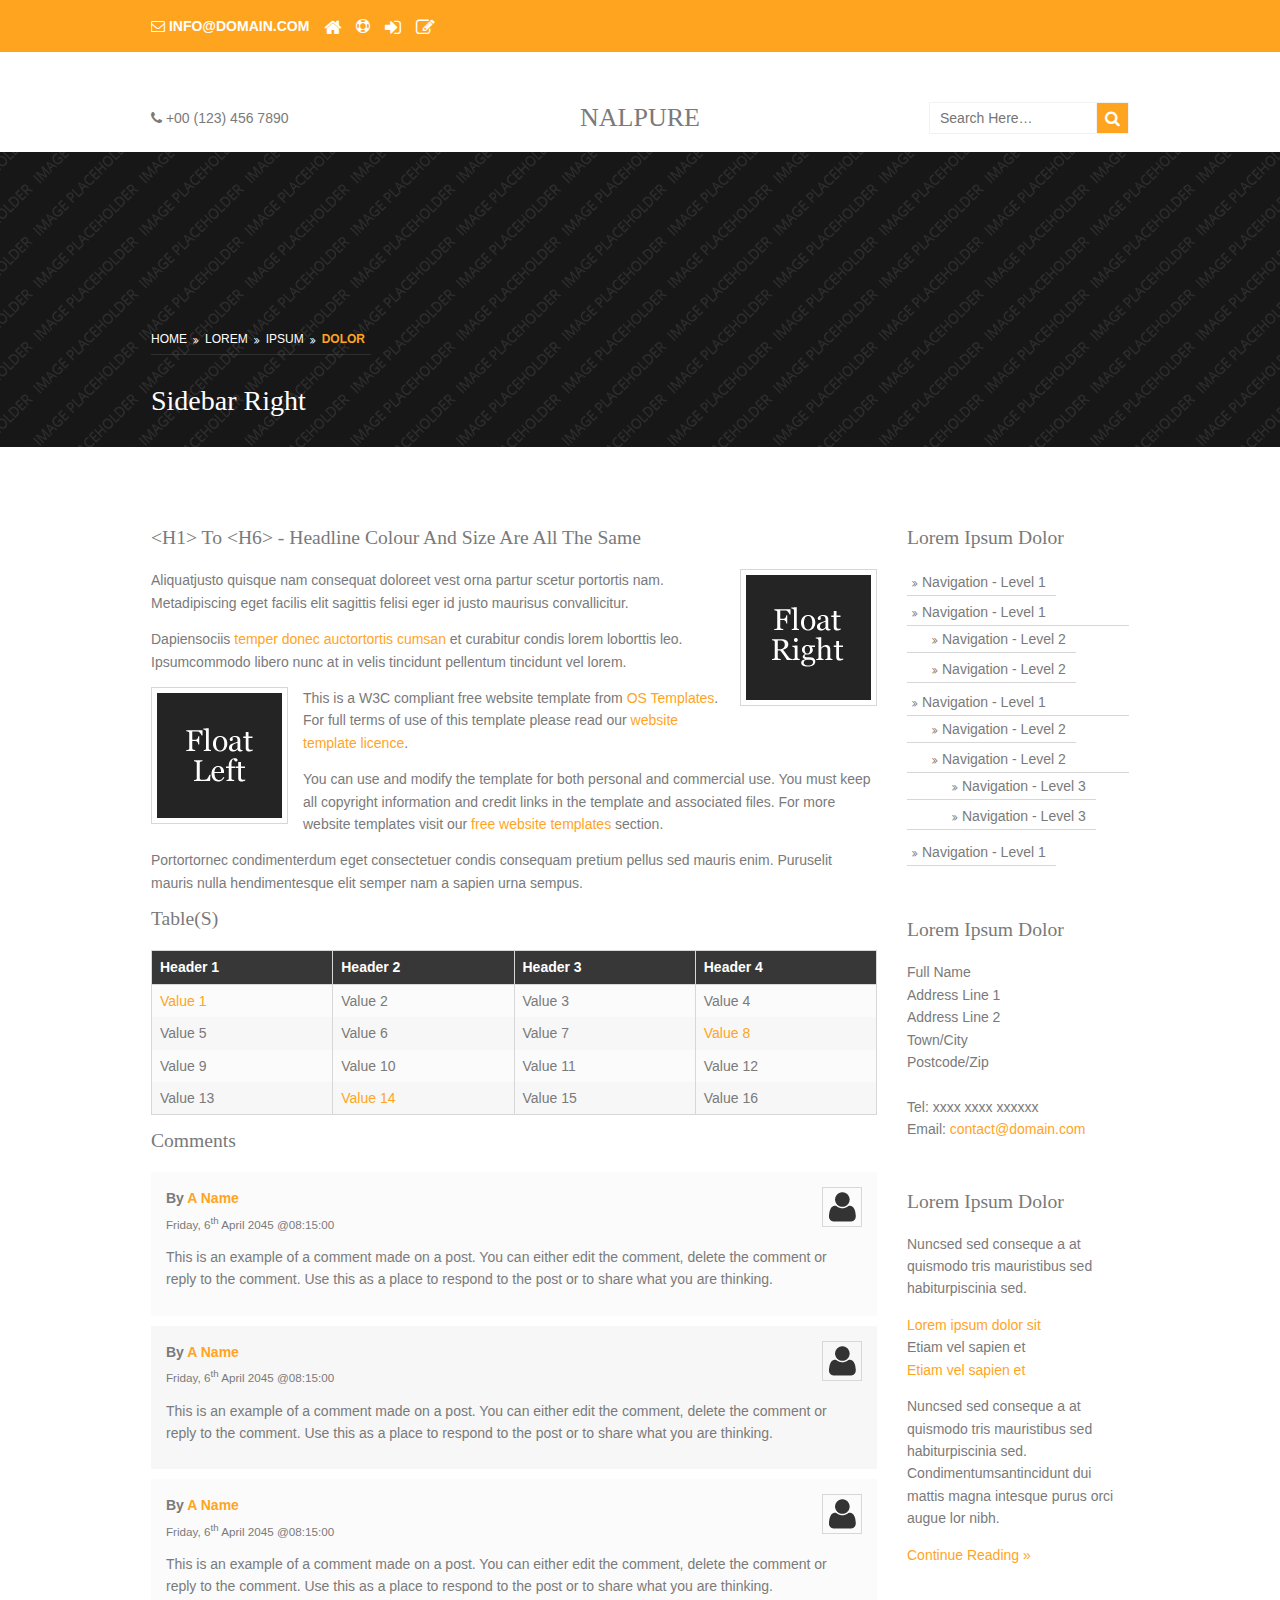
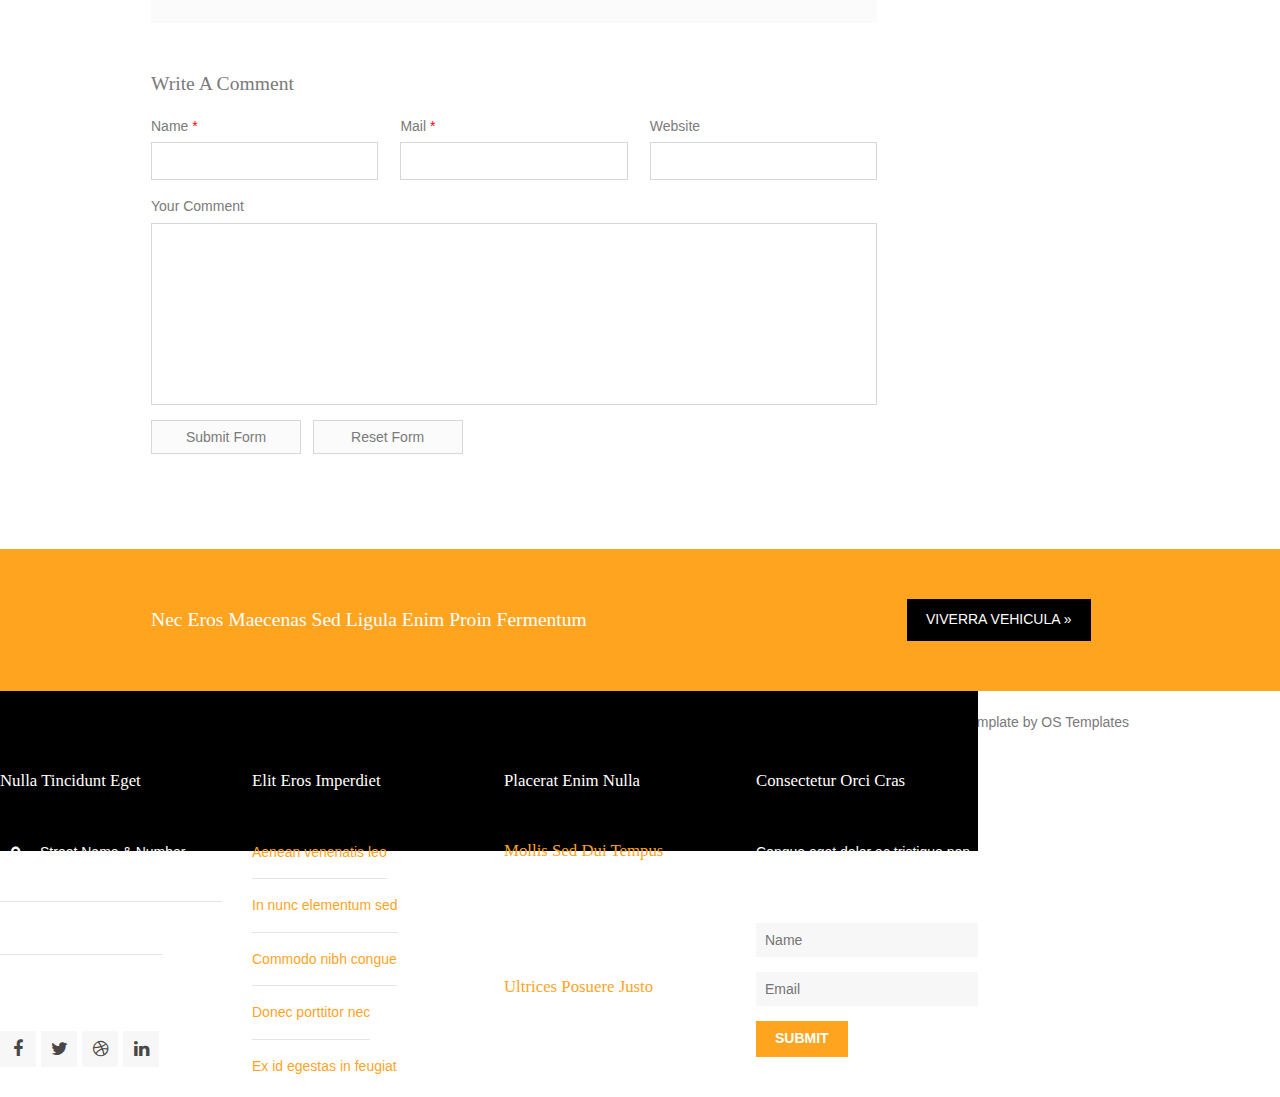
<file: pages/sidebar-right.html>
<!DOCTYPE html>
<!--
Template Name: Nalpure
Author: <a href="https://www.os-templates.com/">OS Templates</a>
Author URI: https://www.os-templates.com/
Licence: Free to use under our free template licence terms
Licence URI: https://www.os-templates.com/template-terms
-->
<html lang="">
<!-- To declare your language - read more here: https://www.w3.org/International/questions/qa-html-language-declarations -->
<head>
<title>Nalpure | Pages | Sidebar Right</title>
<meta charset="utf-8">
<meta name="viewport" content="width=device-width, initial-scale=1.0, maximum-scale=1.0, user-scalable=no">
<link href="../layout/styles/layout.css" rel="stylesheet" type="text/css" media="all">
</head>
<body id="top">
<!-- ################################################################################################ -->
<!-- ################################################################################################ -->
<!-- ################################################################################################ -->
<div class="wrapper row0">
  <div id="topbar" class="hoc clear"> 
    <!-- ################################################################################################ -->
    <ul class="nospace">
      <li><i class="fa fa-envelope-o"></i> info@domain.com</li>
      <li><a href="../index.html"><i class="fa fa-lg fa-home"></i></a></li>
      <li><a href="#" title="Help Centre"><i class="fa fa-life-bouy"></i></a></li>
      <li><a href="#" title="Login"><i class="fa fa-lg fa-sign-in"></i></a></li>
      <li><a href="#" title="Sign Up"><i class="fa fa-lg fa-edit"></i></a></li>
    </ul>
    <!-- ################################################################################################ -->
  </div>
</div>
<!-- ################################################################################################ -->
<!-- ################################################################################################ -->
<!-- ################################################################################################ -->
<div class="wrapper row1">
  <header id="header" class="hoc clear">
    <section> 
      <!-- ################################################################################################ -->
      <div><i class="fa fa-phone"></i> +00 (123) 456 7890</div>
      <div>
        <h1 id="logo"><a href="../index.html">Nalpure</a></h1>
      </div>
      <div>
        <form class="clear" method="post" action="#">
          <fieldset>
            <legend>Search:</legend>
            <input type="search" value="" placeholder="Search Here&hellip;">
            <button class="fa fa-search" type="submit" title="Search"><em>Search</em></button>
          </fieldset>
        </form>
      </div>
      <!-- ################################################################################################ -->
    </section>
    <nav id="mainav"> 
      <!-- ################################################################################################ -->
      <ul class="clear">
        <li><a href="../index.html">Home</a></li>
        <li class="active"><a class="drop" href="#">Pages</a>
          <ul>
            <li><a href="gallery.html">Gallery</a></li>
            <li><a href="full-width.html">Full Width</a></li>
            <li><a href="sidebar-left.html">Sidebar Left</a></li>
            <li class="active"><a href="sidebar-right.html">Sidebar Right</a></li>
            <li><a href="basic-grid.html">Basic Grid</a></li>
          </ul>
        </li>
        <li><a class="drop" href="#">Dropdown</a>
          <ul>
            <li><a href="#">Level 2</a></li>
            <li><a class="drop" href="#">Level 2 + Drop</a>
              <ul>
                <li><a href="#">Level 3</a></li>
                <li><a href="#">Level 3</a></li>
                <li><a href="#">Level 3</a></li>
              </ul>
            </li>
            <li><a href="#">Level 2</a></li>
          </ul>
        </li>
        <li><a href="#">Link Text</a></li>
        <li><a href="#">Link Text</a></li>
        <li><a href="#">Link Text</a></li>
        <li><a href="#">Long Link Text</a></li>
      </ul>
      <!-- ################################################################################################ -->
    </nav>
  </header>
</div>
<!-- ################################################################################################ -->
<!-- ################################################################################################ -->
<!-- ################################################################################################ -->
<div class="bgded overlay" style="background-image:url('../images/demo/backgrounds/01.png');">
  <section id="breadcrumb" class="hoc clear"> 
    <!-- ################################################################################################ -->
    <ul>
      <li><a href="#">Home</a></li>
      <li><a href="#">Lorem</a></li>
      <li><a href="#">Ipsum</a></li>
      <li><a href="#">Dolor</a></li>
    </ul>
    <!-- ################################################################################################ -->
    <h6 class="heading">Sidebar Right</h6>
    <!-- ################################################################################################ -->
  </section>
</div>
<!-- ################################################################################################ -->
<!-- ################################################################################################ -->
<!-- ################################################################################################ -->
<div class="wrapper row3">
  <main class="hoc container clear"> 
    <!-- main body -->
    <!-- ################################################################################################ -->
    <div class="content three_quarter first"> 
      <!-- ################################################################################################ -->
      <h1>&lt;h1&gt; to &lt;h6&gt; - Headline Colour and Size Are All The Same</h1>
      <img class="imgr borderedbox inspace-5" src="../images/demo/imgr.gif" alt="">
      <p>Aliquatjusto quisque nam consequat doloreet vest orna partur scetur portortis nam. Metadipiscing eget facilis elit sagittis felisi eger id justo maurisus convallicitur.</p>
      <p>Dapiensociis <a href="#">temper donec auctortortis cumsan</a> et curabitur condis lorem loborttis leo. Ipsumcommodo libero nunc at in velis tincidunt pellentum tincidunt vel lorem.</p>
      <img class="imgl borderedbox inspace-5" src="../images/demo/imgl.gif" alt="">
      <p>This is a W3C compliant free website template from <a href="https://www.os-templates.com/" title="Free Website Templates">OS Templates</a>. For full terms of use of this template please read our <a href="https://www.os-templates.com/template-terms">website template licence</a>.</p>
      <p>You can use and modify the template for both personal and commercial use. You must keep all copyright information and credit links in the template and associated files. For more website templates visit our <a href="https://www.os-templates.com/">free website templates</a> section.</p>
      <p>Portortornec condimenterdum eget consectetuer condis consequam pretium pellus sed mauris enim. Puruselit mauris nulla hendimentesque elit semper nam a sapien urna sempus.</p>
      <h1>Table(s)</h1>
      <div class="scrollable">
        <table>
          <thead>
            <tr>
              <th>Header 1</th>
              <th>Header 2</th>
              <th>Header 3</th>
              <th>Header 4</th>
            </tr>
          </thead>
          <tbody>
            <tr>
              <td><a href="#">Value 1</a></td>
              <td>Value 2</td>
              <td>Value 3</td>
              <td>Value 4</td>
            </tr>
            <tr>
              <td>Value 5</td>
              <td>Value 6</td>
              <td>Value 7</td>
              <td><a href="#">Value 8</a></td>
            </tr>
            <tr>
              <td>Value 9</td>
              <td>Value 10</td>
              <td>Value 11</td>
              <td>Value 12</td>
            </tr>
            <tr>
              <td>Value 13</td>
              <td><a href="#">Value 14</a></td>
              <td>Value 15</td>
              <td>Value 16</td>
            </tr>
          </tbody>
        </table>
      </div>
      <div id="comments">
        <h2>Comments</h2>
        <ul>
          <li>
            <article>
              <header>
                <figure class="avatar"><img src="../images/demo/avatar.png" alt=""></figure>
                <address>
                By <a href="#">A Name</a>
                </address>
                <time datetime="2045-04-06T08:15+00:00">Friday, 6<sup>th</sup> April 2045 @08:15:00</time>
              </header>
              <div class="comcont">
                <p>This is an example of a comment made on a post. You can either edit the comment, delete the comment or reply to the comment. Use this as a place to respond to the post or to share what you are thinking.</p>
              </div>
            </article>
          </li>
          <li>
            <article>
              <header>
                <figure class="avatar"><img src="../images/demo/avatar.png" alt=""></figure>
                <address>
                By <a href="#">A Name</a>
                </address>
                <time datetime="2045-04-06T08:15+00:00">Friday, 6<sup>th</sup> April 2045 @08:15:00</time>
              </header>
              <div class="comcont">
                <p>This is an example of a comment made on a post. You can either edit the comment, delete the comment or reply to the comment. Use this as a place to respond to the post or to share what you are thinking.</p>
              </div>
            </article>
          </li>
          <li>
            <article>
              <header>
                <figure class="avatar"><img src="../images/demo/avatar.png" alt=""></figure>
                <address>
                By <a href="#">A Name</a>
                </address>
                <time datetime="2045-04-06T08:15+00:00">Friday, 6<sup>th</sup> April 2045 @08:15:00</time>
              </header>
              <div class="comcont">
                <p>This is an example of a comment made on a post. You can either edit the comment, delete the comment or reply to the comment. Use this as a place to respond to the post or to share what you are thinking.</p>
              </div>
            </article>
          </li>
        </ul>
        <h2>Write A Comment</h2>
        <form action="#" method="post">
          <div class="one_third first">
            <label for="name">Name <span>*</span></label>
            <input type="text" name="name" id="name" value="" size="22" required>
          </div>
          <div class="one_third">
            <label for="email">Mail <span>*</span></label>
            <input type="email" name="email" id="email" value="" size="22" required>
          </div>
          <div class="one_third">
            <label for="url">Website</label>
            <input type="url" name="url" id="url" value="" size="22">
          </div>
          <div class="block clear">
            <label for="comment">Your Comment</label>
            <textarea name="comment" id="comment" cols="25" rows="10"></textarea>
          </div>
          <div>
            <input type="submit" name="submit" value="Submit Form">
            &nbsp;
            <input type="reset" name="reset" value="Reset Form">
          </div>
        </form>
      </div>
      <!-- ################################################################################################ -->
    </div>
    <!-- ################################################################################################ -->
    <!-- ################################################################################################ -->
    <div class="sidebar one_quarter"> 
      <!-- ################################################################################################ -->
      <h6>Lorem ipsum dolor</h6>
      <nav class="sdb_holder">
        <ul>
          <li><a href="#">Navigation - Level 1</a></li>
          <li><a href="#">Navigation - Level 1</a>
            <ul>
              <li><a href="#">Navigation - Level 2</a></li>
              <li><a href="#">Navigation - Level 2</a></li>
            </ul>
          </li>
          <li><a href="#">Navigation - Level 1</a>
            <ul>
              <li><a href="#">Navigation - Level 2</a></li>
              <li><a href="#">Navigation - Level 2</a>
                <ul>
                  <li><a href="#">Navigation - Level 3</a></li>
                  <li><a href="#">Navigation - Level 3</a></li>
                </ul>
              </li>
            </ul>
          </li>
          <li><a href="#">Navigation - Level 1</a></li>
        </ul>
      </nav>
      <div class="sdb_holder">
        <h6>Lorem ipsum dolor</h6>
        <address>
        Full Name<br>
        Address Line 1<br>
        Address Line 2<br>
        Town/City<br>
        Postcode/Zip<br>
        <br>
        Tel: xxxx xxxx xxxxxx<br>
        Email: <a href="#">contact@domain.com</a>
        </address>
      </div>
      <div class="sdb_holder">
        <article>
          <h6>Lorem ipsum dolor</h6>
          <p>Nuncsed sed conseque a at quismodo tris mauristibus sed habiturpiscinia sed.</p>
          <ul>
            <li><a href="#">Lorem ipsum dolor sit</a></li>
            <li>Etiam vel sapien et</li>
            <li><a href="#">Etiam vel sapien et</a></li>
          </ul>
          <p>Nuncsed sed conseque a at quismodo tris mauristibus sed habiturpiscinia sed. Condimentumsantincidunt dui mattis magna intesque purus orci augue lor nibh.</p>
          <p class="more"><a href="#">Continue Reading &raquo;</a></p>
        </article>
      </div>
      <!-- ################################################################################################ -->
    </div>
    <!-- ################################################################################################ -->
    <!-- / main body -->
    <div class="clear"></div>
  </main>
</div>
<!-- ################################################################################################ -->
<!-- ################################################################################################ -->
<!-- ################################################################################################ -->
<div class="wrapper coloured">
  <article class="hoc cta clear"> 
    <!-- ################################################################################################ -->
    <h6 class="three_quarter first">Nec eros maecenas sed ligula enim proin fermentum</h6>
    <footer class="one_quarter"><a class="btn" href="#">Viverra vehicula &raquo;</a></footer>
    <!-- ################################################################################################ -->
  </article>
</div>
<!-- ################################################################################################ -->
<!-- ################################################################################################ -->
<!-- ################################################################################################ -->
<div class="wrapper row4">
  <footer id="footer" class="hoc clear"> 
    <!-- ################################################################################################ -->
    <div class="one_quarter first">
      <h6 class="heading">Nulla tincidunt eget</h6>
      <ul class="nospace btmspace-30 linklist contact">
        <li><i class="fa fa-map-marker"></i>
          <address>
          Street Name &amp; Number, Town, Postcode/Zip
          </address>
        </li>
        <li><i class="fa fa-phone"></i> +00 (123) 456 7890</li>
        <li><i class="fa fa-envelope-o"></i> info@domain.com</li>
      </ul>
      <ul class="faico clear">
        <li><a class="faicon-facebook" href="#"><i class="fa fa-facebook"></i></a></li>
        <li><a class="faicon-twitter" href="#"><i class="fa fa-twitter"></i></a></li>
        <li><a class="faicon-dribble" href="#"><i class="fa fa-dribbble"></i></a></li>
        <li><a class="faicon-linkedin" href="#"><i class="fa fa-linkedin"></i></a></li>
      </ul>
    </div>
    <div class="one_quarter">
      <h6 class="heading">Elit eros imperdiet</h6>
      <ul class="nospace linklist">
        <li><a href="#">Aenean venenatis leo</a></li>
        <li><a href="#">In nunc elementum sed</a></li>
        <li><a href="#">Commodo nibh congue</a></li>
        <li><a href="#">Donec porttitor nec</a></li>
        <li><a href="#">Ex id egestas in feugiat</a></li>
      </ul>
    </div>
    <div class="one_quarter">
      <h6 class="heading">Placerat enim nulla</h6>
      <article class="btmspace-30">
        <h6 class="nospace font-x1"><a href="#">Mollis sed dui tempus</a></h6>
        <time class="smallfont" datetime="2045-04-06">Friday, 6<sup>th</sup> April 2045</time>
        <p>Fusce sodales hendrerit neque dictum porttitor curabitur&hellip;</p>
      </article>
      <article>
        <h6 class="nospace font-x1"><a href="#">Ultrices posuere justo</a></h6>
        <time class="smallfont" datetime="2045-04-05">Thursday, 5<sup>th</sup> April 2045</time>
        <p>Id tincidunt tellus consequat volutpat ut finibus libero&hellip;</p>
      </article>
    </div>
    <div class="one_quarter">
      <h6 class="heading">Consectetur orci cras</h6>
      <p class="nospace btmspace-15">Congue eget dolor ac tristique non sapien vulputate ornare enim eu egestas ipsum.</p>
      <form method="post" action="#">
        <fieldset>
          <legend>Newsletter:</legend>
          <input class="btmspace-15" type="text" value="" placeholder="Name">
          <input class="btmspace-15" type="text" value="" placeholder="Email">
          <button type="submit" value="submit">Submit</button>
        </fieldset>
      </form>
    </div>
    <!-- ################################################################################################ -->
  </footer>
</div>
<!-- ################################################################################################ -->
<!-- ################################################################################################ -->
<!-- ################################################################################################ -->
<div class="wrapper row5">
  <div id="copyright" class="hoc clear"> 
    <!-- ################################################################################################ -->
    <p class="fl_left">Copyright &copy; 2018 - All Rights Reserved - <a href="#">Domain Name</a></p>
    <p class="fl_right">Template by <a target="_blank" href="https://www.os-templates.com/" title="Free Website Templates">OS Templates</a></p>
    <!-- ################################################################################################ -->
  </div>
</div>
<!-- ################################################################################################ -->
<!-- ################################################################################################ -->
<!-- ################################################################################################ -->
<a id="backtotop" href="#top"><i class="fa fa-chevron-up"></i></a>
<!-- JAVASCRIPTS -->
<script src="../layout/scripts/jquery.min.js"></script>
<script src="../layout/scripts/jquery.backtotop.js"></script>
<script src="../layout/scripts/jquery.mobilemenu.js"></script>
</body>
</html>
</file>
<file: addon/style.css>
*
{
    margin:0;
    padding:0;
    box-sizing:border-box;
}
body
{
    background-color:#ecf0f1;
}
#customlen ul li a
{
    min-width:16rem;
}
nav
{
    background-color:black;
}
nav ul
{
    display:flex;
    list-style-type: none;
    justify-content:space-between;
    background-color:black;
}
nav ul a
{
    color:white;
    text-decoration:none;
    display:block;
    line-height:2.5rem;
    font-size:1.33rem;
    padding-left: 1rem;
    padding-right: 1rem;
}
nav ul ul a
{
    min-width:10rem;
    padding-left:1rem;
    border:1px solid rgb(39, 23, 3,0.7);
}
nav ul ul
{
    position:absolute;
    display:none;
}
nav ul li
{
    position:relative;
}
nav ul li:hover>ul
{
    display:block;
}
nav ul ul ul
{
    top:0;
    left:100%;
}
nav ul a:hover
{
    background-color: green;
}
nav ul ul a:hover
{
    border-left-color: white;
}
</file>
<file: layout/styles/layout.css>
@charset "utf-8";
/*
Template Name: Nalpure
Author: <a href="https://www.os-templates.com/">OS Templates</a>
Author URI: https://www.os-templates.com/
Licence: Free to use under our free template licence terms
Licence URI: https://www.os-templates.com/template-terms
File: Layout CSS
*/

@import url("font-awesome.min.css");
@import url("framework.css");

/* Rows
--------------------------------------------------------------------------------------------------------------- */
.row0, .row0 a{}
.row1, .row1 a{}
.row2, .row2 a{}
.row3, .row3 a{}
.row4, .row4 a{}
.row5, .row5 a{}


/* Top Bar
--------------------------------------------------------------------------------------------------------------- */
#topbar{padding:15px 0; text-transform:uppercase; text-align:center; font-weight:700;}

#topbar *{margin:0;}
#topbar ul li{display:inline-block; margin-right:15px;}
#topbar ul li:last-child{margin-right:0; padding-right:0; border-right:none;}
#topbar i{line-height:normal;}


/* Header
--------------------------------------------------------------------------------------------------------------- */
#header{padding:50px 0;}

#header section{display:table; width:100%; height:100%; margin-bottom:60px;}
#header section > div{display:table-cell; width:33.33333333333333%; height:100%; vertical-align:middle;}
#header section > div *{margin:0;}
#header section > div:nth-child(1){}
#header section > div:nth-child(2){text-align:center;}
#header section > div:nth-child(3){}

#header #logo{font-size:26px; text-transform:uppercase;}

#header section form{display:block; position:relative; float:right; width:200px;}
#header section input, #header section button{display:block; height:32px; border:solid;}
#header section input{width:100%; float:right; padding:5px 40px 5px 10px; border-width:1px;}
#header section button{position:absolute; top:1px; right:1px; width:32px; height:30px; border-width:0 0 0 1px; font-size:16px; cursor:pointer;}
#header section button em{display:none;}


/* Page Intro
--------------------------------------------------------------------------------------------------------------- */
#pageintro{padding:180px 0; text-align:center;}

#pageintro article{max-width:70%; margin:0 auto; padding:5%;}
#pageintro .heading{margin-bottom:30px; font-size:3rem;}
#pageintro p{font-size:1.1rem; line-height:2;}
#pageintro footer{margin-top:30px;}


/* Content Area
--------------------------------------------------------------------------------------------------------------- */
.container{padding:80px 0;}

/* Content */
.container .content{}

.sectiontitle{display:block; max-width:55%; margin:0 auto 80px; text-align:center;}
.sectiontitle *{margin:0;}

.overview{}
.overview > li{margin-bottom:30px;}
.overview > li:nth-last-child(-n+3){margin-bottom:0;}/* Removes bottom margin from the last three items - margin is restored in the media queries when items stack */
.overview > li:nth-child(3n+1){margin-left:0; clear:left;}/* Removes the need to add class="first" */

.services{margin-bottom:80px;}
.services > li{margin-bottom:50px;}
.services article *{margin:0; padding:0; text-align:center;}
.services article i{display:block; margin-bottom:30px; line-height:1; font-size:42px;}
.services article .heading, .services article p{margin-bottom:20px;}

.testimonials{text-align:center;}
.testimonials li:last-child{margin-bottom:0;}/* Used when elements stack in smaller viewports */
.testimonials blockquote{max-width:80%; margin:0 auto 30px; padding:20px; line-height:2rem; font-size:1.2rem;}
.testimonials blockquote::before{top:10px; left:10px;}
.testimonials blockquote::after{display:block; position:absolute; bottom:-15px; left:50%; margin-left:-15px; width:0; height:0; content:""; border:15px solid transparent; border-bottom:none;}
.testimonials figure{}
.testimonials figure *{margin:0; line-height:1;}
.testimonials figure img{margin:0 0 15px 0;}
.testimonials figcaption .heading{font-size:1.2rem; font-weight:700;}
.testimonials figcaption em{font-size:.8rem;}

.latest{margin-bottom:80px;}
.latest article{max-width:474px;}
.latest article img{width:100%;}/* Force the image to have the full width of parent at all times */
.latest article .excerpt{padding:30px; border:solid; border-width:0 1px 1px 1px;}
.latest article .excerpt .meta li{display:inline-block; font-size:.8rem;}
.latest article .excerpt .meta li::after{margin-left:5px; content:"|";}
.latest article .excerpt .meta li:last-child::after{margin:0; content:"";}

/* Comments */
#comments ul{margin:0 0 40px 0; padding:0; list-style:none;}
#comments li{margin:0 0 10px 0; padding:15px;}
#comments .avatar{float:right; margin:0 0 10px 10px; padding:3px; border:1px solid;}
#comments address{font-weight:bold;}
#comments time{font-size:smaller;}
#comments .comcont{display:block; margin:0; padding:0;}
#comments .comcont p{margin:10px 5px 10px 0; padding:0;}

#comments form{display:block; width:100%;}
#comments input, #comments textarea{width:100%; padding:10px; border:1px solid;}
#comments textarea{overflow:auto;}
#comments div{margin-bottom:15px;}
#comments input[type="submit"], #comments input[type="reset"]{display:inline-block; width:auto; min-width:150px; margin:0; padding:8px 5px; cursor:pointer;}

/* Sidebar */
.container .sidebar{}

.sidebar .sdb_holder{margin-bottom:50px;}
.sidebar .sdb_holder:last-child{margin-bottom:0;}


/* Click to Action
--------------------------------------------------------------------------------------------------------------- */
.cta{padding:50px 0;}

.cta > :first-child{margin-top:10px;}
.cta > :last-child{margin-bottom:0;}/* Used when elements stack in smaller viewports */


/* Footer
--------------------------------------------------------------------------------------------------------------- */
#footer{padding:80px 0;}

#footer .heading{margin-bottom:50px; font-size:1.2rem;}

#footer .linklist li{display:block; margin-bottom:15px; padding:0 0 15px 0; border-bottom:1px solid;}
#footer .linklist li:last-child{margin:0; padding:0; border:none;}
#footer .linklist li::before, #footer .linklist li::after{display:table; content:"";}
#footer .linklist li, #footer .linklist li::after{clear:both;}

#footer .contact{}
#footer .contact.linklist li, #footer .contact.linklist li:last-child{position:relative; padding-left:40px;}
#footer .contact li *{margin:0; padding:0; line-height:1.6;}
#footer .contact li i{display:block; position:absolute; top:0; left:0; width:30px; font-size:16px; text-align:center;}

#footer input, #footer button{border:1px solid;}
#footer input{display:block; width:100%; padding:8px;}
#footer button{padding:8px 18px 10px; text-transform:uppercase; font-weight:700; cursor:pointer;}


/* Copyright
--------------------------------------------------------------------------------------------------------------- */
#copyright{padding:20px 0;}
#copyright *{margin:0; padding:0;}


/* Transition Fade
This gives a smooth transition to "ALL" elements used in the layout - other than the navigation form used in mobile devices
If you don't want it to fade all elements, you have to list the ones you want to be faded individually
Delete it completely to stop fading
--------------------------------------------------------------------------------------------------------------- */
*, *::before, *::after{transition:all .3s ease-in-out;}
#mainav form *{transition:none !important;}


/* ------------------------------------------------------------------------------------------------------------ */
/* ------------------------------------------------------------------------------------------------------------ */
/* ------------------------------------------------------------------------------------------------------------ */
/* ------------------------------------------------------------------------------------------------------------ */
/* ------------------------------------------------------------------------------------------------------------ */


/* Navigation
--------------------------------------------------------------------------------------------------------------- */
nav ul, nav ol{margin:0; padding:0; list-style:none;}

#mainav, #breadcrumb, .sidebar nav{line-height:normal;}
#mainav .drop::after, #mainav li li .drop::after, #breadcrumb li a::after, .sidebar nav a::after{position:absolute; font-family:"FontAwesome"; font-size:10px; line-height:10px;}

/* Top Navigation */
#mainav{border:solid; border-width:1px 0;}
#mainav ul{text-transform:uppercase; text-align:center;}
#mainav ul ul{z-index:9999; position:absolute; width:160px; text-transform:none; text-align:left;}
#mainav ul ul ul{left:160px; top:0;}
#mainav li{display:inline-block; position:relative; margin:0 30px 0 0; padding:0;}
#mainav li:last-child{margin-right:0;}
#mainav li li{width:100%; margin:0;}
#mainav li a{display:block; padding:20px 0;}
#mainav li li a{border:solid; border-width:0 0 1px 0;}
#mainav .drop{padding-left:15px;}
#mainav li li a, #mainav li li .drop{display:block; margin:0; padding:10px 15px;}
#mainav .drop::after, #mainav li li .drop::after{content:"\f0d7";}
#mainav .drop::after{top:25px; left:5px;}
#mainav li li .drop::after{top:15px; left:5px;}
#mainav ul ul{visibility:hidden; opacity:0;}
#mainav ul li:hover > ul{visibility:visible; opacity:1;}

#mainav form{display:none; margin:0; padding:20px 0;}
#mainav form select, #mainav form select option{display:block; cursor:pointer; outline:none;}
#mainav form select{width:100%; padding:5px; border:1px solid;}
#mainav form select option{margin:5px; padding:0; border:none;}

/* Breadcrumb */
#breadcrumb{padding:180px 0 30px;}
#breadcrumb ul{margin:0 0 30px 0; padding:0 0 8px 0; list-style:none; text-transform:uppercase; border-bottom:1px solid;}
#breadcrumb li{display:inline-block; margin:0 6px 0 0; padding:0;}
#breadcrumb li a{display:block; position:relative; margin:0; padding:0 12px 0 0; font-size:12px;}
#breadcrumb li a::after{top:3px; right:0; content:"\f101";}
#breadcrumb li:last-child a{margin:0; padding:0; font-weight:700;}
#breadcrumb li:last-child a::after{display:none;}
#breadcrumb .heading{margin:0; font-size:2rem;}

/* Sidebar Navigation */
.sidebar nav{display:block; width:100%;}
.sidebar nav li{margin:0 0 3px 0; padding:0;}
.sidebar nav a{display:block; position:relative; margin:0; padding:5px 10px 5px 15px; text-decoration:none; border:solid; border-width:0 0 1px 0;}
.sidebar nav a::after{top:9px; left:5px; content:"\f101";}
.sidebar nav ul ul a{padding-left:35px;}
.sidebar nav ul ul a::after{left:25px;}
.sidebar nav ul ul ul a{padding-left:55px;}
.sidebar nav ul ul ul a::after{left:45px;}

/* Pagination */
.pagination{display:block; width:100%; text-align:center; clear:both;}
.pagination li{display:inline-block; margin:0 2px 0 0;}
.pagination li:last-child{margin-right:0;}
.pagination a, .pagination strong{display:block; padding:8px 11px; border:1px solid; background-clip:padding-box; font-weight:normal;}

/* Back to Top */
#backtotop{z-index:999; display:inline-block; position:fixed; visibility:hidden; bottom:20px; right:20px; width:36px; height:36px; line-height:36px; font-size:16px; text-align:center; opacity:.2;}
#backtotop i{display:block; width:100%; height:100%; line-height:inherit;}
#backtotop.visible{visibility:visible; opacity:.5;}
#backtotop:hover{opacity:1;}


/* Tables
--------------------------------------------------------------------------------------------------------------- */
table, th, td{border:1px solid; border-collapse:collapse; vertical-align:top;}
table, th{table-layout:auto;}
table{width:100%; margin-bottom:15px;}
th, td{padding:5px 8px;}
td{border-width:0 1px;}


/* Gallery
--------------------------------------------------------------------------------------------------------------- */
#gallery{display:block; width:100%; margin-bottom:50px;}
#gallery figure figcaption{display:block; width:100%; clear:both;}
#gallery li{margin-bottom:30px;}


/* Font Awesome Social Icons
--------------------------------------------------------------------------------------------------------------- */
.faico{margin:0; padding:0; list-style:none;}
.faico li{display:inline-block; margin:8px 5px 0 0; padding:0; line-height:normal;}
.faico li:last-child{margin-right:0;}
.faico a{display:inline-block; width:36px; height:36px; line-height:36px; font-size:18px; text-align:center;}

.faico a{color:#474747; background-color:#F7F7F7;}
.faico a:hover{color:#FFFFFF;}

.faicon-dribble:hover{background-color:#EA4C89;}
.faicon-facebook:hover{background-color:#3B5998;}
.faicon-google-plus:hover{background-color:#DB4A39;}
.faicon-linkedin:hover{background-color:#0E76A8;}
.faicon-twitter:hover{background-color:#00ACEE;}
.faicon-vk:hover{background-color:#4E658E;}


/* ------------------------------------------------------------------------------------------------------------ */
/* ------------------------------------------------------------------------------------------------------------ */
/* ------------------------------------------------------------------------------------------------------------ */
/* ------------------------------------------------------------------------------------------------------------ */
/* ------------------------------------------------------------------------------------------------------------ */


/* Colours
--------------------------------------------------------------------------------------------------------------- */
body{color:#7A7A7A; background-color:#FFFFFF;}
a{color:#FFA41F;}
a:active, a:focus{background:transparent;}/* IE10 + 11 Bugfix - prevents grey background */
hr, .borderedbox{border-color:#D7D7D7;}
label span{color:#FF0000; background-color:inherit;}
input:focus, textarea:focus, *:required:focus{border-color:#FFA41F;}

.overlay{color:#FFFFFF; background-color:inherit;}
.overlay::after{color:inherit; background-color:rgba(0,0,0,.55);}
.overlay.light::after{background-color:rgba(255,255,255,.7);}

.coloured{color:#FFFFFF; background-color:#FFA41F;}
.coloured .btn, .coloured .btn.inverse:hover{color:#FFFFFF; background-color:#000000; border-color:#000000;}

.btn, .btn.inverse:hover{color:#FFFFFF; background-color:#FFA41F; border-color:#FFA41F;}
.btn:hover, .btn.inverse{color:inherit; background-color:transparent; border-color:inherit;}


/* Rows */
.row0, .row0 a{color:#FFFFFF; background-color:#FFA41F;}
.row1{color:#7A7A7A; background-color:#FFFFFF;}
.row2{color:#7A7A7A; background-color:#F7F7F7;}
.row3{color:#7A7A7A; background-color:#FFFFFF;}
.row4{color:#FFFFFF; background-color:#121212;}
.row5, .row5 a{color:#7A7A7A; background-color:#FFFFFF;}

.row2 .heading, .row3 .heading{color:#121212;}


/* Header */
#header #logo a{color:inherit;}
#header section input, #header section button{border-color:#F2F2F2;}
#header section input:focus{border-color:#FFA41F;}
#header section button{color:#FFFFFF; background-color:#FFA41F;}
#header #mainav{border-color:rgba(0,0,0,.1);}


/* Page Intro */
#pageintro article{color:#121212; background-color:rgba(255,255,255,.7);}


/* Content Area */
.services a{color:inherit;}
.services article:hover a{color:#FFA41F;}

.testimonials blockquote{color:#7A7A7A; background-color:#FFFFFF;}
.testimonials blockquote::before{color:rgba(247,247,247,.8);/* #F7F7F7 */}
.testimonials blockquote::after{border-top-color:#FFFFFF;}

.latest article .excerpt{border-color:#D7D7D7;}


/* Footer */
#footer .heading{color:#FFFFFF;}
#footer hr, #footer .borderedbox, #footer .linklist li{border-color:rgba(0,0,0,.1);}

#footer input, #footer button{border-color:transparent;}
#footer input{color:#474747; background-color:#F7F7F7;}
#footer input:focus{border-color:#FFA41F;}
#footer button{color:#FFFFFF; background-color:#FFA41F;}


/* Navigation */
#mainav li a{color:inherit;}
#mainav .active a, #mainav a:hover, #mainav li:hover > a{color:#FFA41F; background-color:inherit;}
#mainav li li a, #mainav .active li a{color:#FFFFFF; background-color:rgba(0,0,0,.6); border-color:rgba(0,0,0,.3);}
#mainav li li:hover > a, #mainav .active .active > a{color:#FFFFFF; background-color:#FFA41F;}
#mainav form select{color:#FFFFFF; background-color:#000000; border-color:rgba(255,255,255,.3);}

#breadcrumb ul{border-color:rgba(255,255,255,.1);}
#breadcrumb a{color:inherit; background-color:inherit;}
#breadcrumb li:last-child a{color:#FFA41F;}

.container .sidebar nav a{color:inherit; border-color:#D7D7D7;}
.container .sidebar nav a:hover{color:#FFA41F;}

.pagination a, .pagination strong{border-color:#D7D7D7;}
.pagination .current *{color:#FFFFFF; background-color:#FFA41F;}

#backtotop{color:#FFFFFF; background-color:#FFA41F;}


/* Tables + Comments */
table, th, td, #comments .avatar, #comments input, #comments textarea{border-color:#D7D7D7;}
#comments input:focus, #comments textarea:focus, #comments *:required:focus{border-color:#FFA41F;}
th{color:#FFFFFF; background-color:#373737;}
tr, #comments li, #comments input[type="submit"], #comments input[type="reset"]{color:inherit; background-color:#FBFBFB;}
tr:nth-child(even), #comments li:nth-child(even){color:inherit; background-color:#F7F7F7;}
table a, #comments a{background-color:inherit;}


/* ------------------------------------------------------------------------------------------------------------ */
/* ------------------------------------------------------------------------------------------------------------ */
/* ------------------------------------------------------------------------------------------------------------ */
/* ------------------------------------------------------------------------------------------------------------ */
/* ------------------------------------------------------------------------------------------------------------ */


/* Media Queries
--------------------------------------------------------------------------------------------------------------- */
@-ms-viewport{width:device-width;}


/* Max Wrapper Width - Laptop, Desktop etc.
--------------------------------------------------------------------------------------------------------------- */
@media screen and (min-width:978px){
	.hoc{max-width:978px;}
}


/* Mobile Devices
--------------------------------------------------------------------------------------------------------------- */
@media screen and (max-width:900px){
	.hoc{max-width:90%;}

	#topbar{}

	#header{padding:30px 0;}
	#header #logo{margin-top:3px;}

	#mainav{}
	#mainav ul{display:none;}
	#mainav form{display:block;}

	#breadcrumb{}

	.container{}
	#comments input[type="reset"]{margin-top:10px;}
	.pagination li{display:inline-block; margin:0 5px 5px 0;}

	#footer{}

	#copyright{}
	#copyright p:first-of-type{margin-bottom:10px;}
}


@media screen and (max-width:750px){
	.imgl, .imgr{display:inline-block; float:none; margin:0 0 10px 0;}
	.fl_left, .fl_right{display:block; float:none;}
	.group .group > *:last-child, .clear .clear > *:last-child, .clear .group > *:last-child, .group .clear > *:last-child{margin-bottom:0;}/* Experimental - Needs more testing in different situations, stops double margin when stacking */
	.one_half, .one_third, .two_third, .one_quarter, .two_quarter, .three_quarter{display:block; float:none; width:auto; margin:0 0 30px 0; padding:0;}

	#header{text-align:center;}
	#header section > div form{width:100%; max-width:300px; float:none; margin:0 auto;}
	#header section > div form input{float:none;}
	#header #logo{margin:0 0 15px 0;}

	#pageintro article{max-width:94%; padding:8%;}
	#pageintro .heading{font-size:2rem;}

	.sectiontitle{max-width:none;}

	.overview > li:nth-last-child(-n+3){margin-bottom:30px;}
	.services > li:nth-last-child(-n+3){margin-bottom:50px;}

	#footer{padding-bottom:50px;}/* Not required, just looks better */
}


/* Other
--------------------------------------------------------------------------------------------------------------- */
@media screen and (max-width:650px){
	.scrollable{display:block; width:100%; margin:0 0 30px 0; padding:0 0 15px 0; overflow:auto; overflow-x:scroll;}
	.scrollable table{margin:0; padding:0; white-space:nowrap;}

	.inline li{display:block; margin-bottom:10px;}
	.pushright li{margin-right:0;}

	.font-x2{font-size:1.4rem;}
	.font-x3{font-size:1.6rem;}

	#header section, #header section > div{display:block; width:100%;}
	#header section > div{width:100%; margin-bottom:30px; text-align:center;}
}
/* main home page style sheet */

		#header {
		height:60px;
		margin:0 auto; 
		}
		#content{
		min-height:125px;
		}
		#footer {
		width:100%;
		height:90px;
		margin:0 auto; 
		background-color:black;
		position:absolute;
		bottom:auto;
		}
		#menu {
		height:37px;
		margin:0 auto;
		background-color:#3577AC;
		}
		ul{
			list-style-type:none;
			margin:auto;
			padding:0;
			overflow:hidden;
			display:table;
		}
		li{
			float:left;
		}
		#anchor:link,#anchor:visited{
			display:block;
			width:130px;
			font-family:corbel;
			font-weight:light;
			font-size:16.9px;
			color:#FFFFFF;
			background-color:#3577AC;
			text-align:center;
			padding:8px;
			text-decoration:none;
			text-transform:uppercase;
		}
		#anchor:hover,#anchor:active
		{
			background-color:#66CCFF;
		}
		
		#first:hover #anchor {
		background-color:#66CCFF;
		} 
		#second:hover  li:hover #anchor
		{
		background-color:#3577AC;
		} 
		#first:hover #second{
			display:block;
			z-index:1000;
		}
		#second{
		display:none;
		}
		#second li {
			display:block;
			clear:both;
			position:relative;
			border-top: 1px solid white;
		}
		ul li ul li #anchor{
		z-index:1000;
		}
		body{
			margin:0px;
			padding:0px;
			}

		#loginbutton 
			{
				background: #3577AC url(../img/overlay.png) repeat-x;
				padding: 8px 20px 8px;
				color: #fff;
				text-decoration: none;
				-moz-border-radius: 5px;
				-webkit-border-radius: 5px;
				-moz-box-shadow: 0 1px 3px rgba(0,0,0,0.5);
				-webkit-box-shadow: 0 1px 3px rgba(0,0,0,0.5);
				text-shadow: 0 -1px 1px rgba(0,0,0,0.25);
				cursor: pointer;
				float:right;
				margin-right:70px;
				font-size:18px;
				margin-top:15px;
				border:0px;
			}
</file>
